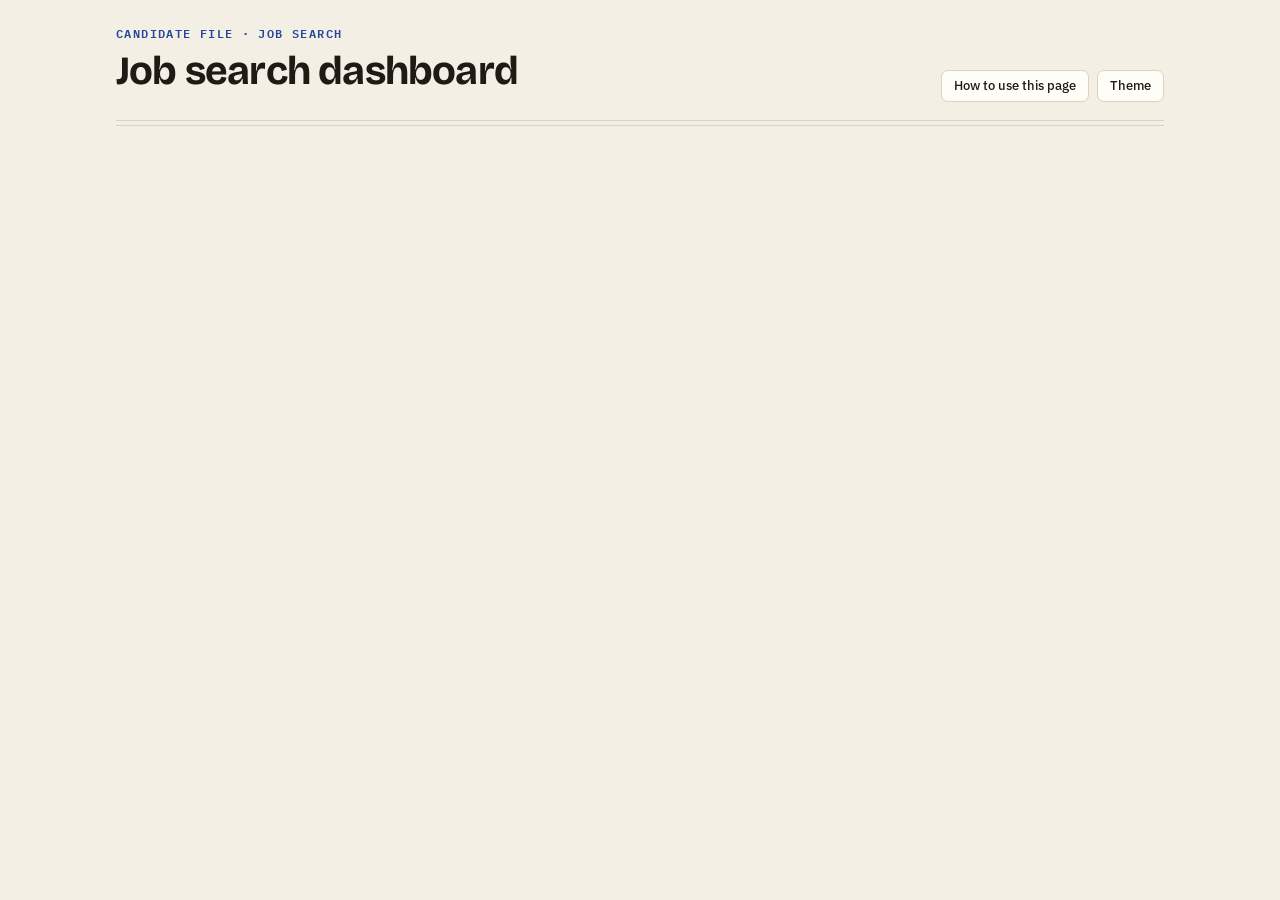
<file: skills/gatepass/assets/actions-template.html>
<!doctype html>
<html lang="en">
<head>
<meta charset="utf-8">
<meta name="viewport" content="width=device-width, initial-scale=1, viewport-fit=cover">
<title>Job Search Dashboard</title>
<link rel="preconnect" href="https://fonts.googleapis.com">
<link rel="preconnect" href="https://fonts.gstatic.com" crossorigin>
<link rel="stylesheet" href="https://fonts.googleapis.com/css2?family=Bricolage+Grotesque:opsz,wght@12..96,600;12..96,700&family=IBM+Plex+Mono:wght@500;600&family=IBM+Plex+Sans:ital,wght@0,400;0,500;0,600;1,400&display=swap">
<style>
/* Layout: a candidate file. Masthead labels the file; the hiring funnel runs as one pipeline of gates;
   everything below is quiet, bordered by role, with state carried by stripes, pills and meters.
   Colour: a case file on warm paper, written in fountain-pen ink blue. Red, amber and green mean
   gate status and priority only; the ink blue marks what can be clicked or is selected. */
:root {
  --paper: #f4efe4;      /* page ground: manila paper */
  --sheet: #fffdf8;      /* raised surfaces: a fresh sheet */
  --tint: #ebe4d4;       /* inset wells, table heads */
  --ink: #1f1a14;        /* text: sepia-black */
  --ink-2: #5e5446;      /* secondary text */
  --rule: #dcd2bf;       /* hairlines and borders */
  --accent: #24479e;     /* fountain-pen ink blue: interactive and selected */
  --accent-wash: #e3e8f5;
  --on-accent: #ffffff;
  --red: #b0281a; --red-wash: #f8e4dc;
  --amber: #8a5a00; --amber-wash: #f5e8c8;
  --green: #2f6b3a; --green-wash: #e2eedb;
  --grey: #5d564b; --grey-wash: #ebe5d8;
  --f-display: "Bricolage Grotesque", "Avenir Next", "Segoe UI", system-ui, sans-serif;
  --f-body: "IBM Plex Sans", "Segoe UI", system-ui, -apple-system, sans-serif;
  --f-mono: "IBM Plex Mono", ui-monospace, SFMono-Regular, Menlo, Consolas, monospace;
  --r: 10px; --r-sm: 7px;
  --lift: 0 1px 0 rgba(31, 26, 20, .04), 0 2px 8px -4px rgba(31, 26, 20, .14);
}
@media (prefers-color-scheme: dark) {
  :root:not([data-theme="light"]) {
    --paper: #15130f; --sheet: #1e1b16; --tint: #29251e; --ink: #ede6d8; --ink-2: #a99f8d; --rule: #3a342a;
    --accent: #8fa9f0; --accent-wash: #1f2740; --on-accent: #0e1530;
    --red: #f08a76; --red-wash: #3a1d16; --amber: #e9b55c; --amber-wash: #33270f; --green: #8ccf8f; --green-wash: #18291a;
    --grey: #a99f8d; --grey-wash: #2a261f; --lift: none; color-scheme: dark;
  }
}
:root[data-theme="dark"] {
  --paper: #15130f; --sheet: #1e1b16; --tint: #29251e; --ink: #ede6d8; --ink-2: #a99f8d; --rule: #3a342a;
  --accent: #8fa9f0; --accent-wash: #1f2740; --on-accent: #0e1530;
  --red: #f08a76; --red-wash: #3a1d16; --amber: #e9b55c; --amber-wash: #33270f; --green: #8ccf8f; --green-wash: #18291a;
  --grey: #a99f8d; --grey-wash: #2a261f; --lift: none; color-scheme: dark;
}
* { box-sizing: border-box; }
html { -webkit-text-size-adjust: 100%; }
body { margin: 0; background: var(--paper); color: var(--ink); font: 15px/1.55 var(--f-body); font-feature-settings: "tnum" 0; }
body::before { content: ""; position: fixed; inset: 0 0 auto; height: env(safe-area-inset-top, 0px); z-index: 10; background: var(--paper); }
.wrap { max-width: 1080px; margin: 0 auto; padding-block: 0 128px; padding-left: max(16px, env(safe-area-inset-left, 0px)); padding-right: max(16px, env(safe-area-inset-right, 0px)); }
h1, h2, h3 { text-wrap: balance; }
a { color: var(--accent); text-underline-offset: 2px; }
.muted { color: var(--ink-2); font-size: 14px; }
.mono { font-family: var(--f-mono); }

/* Masthead */
.masthead { padding-block: 28px 18px; display: grid; grid-template-columns: minmax(0, 1fr) auto; gap: 16px 24px; align-items: end; border-bottom: 1px solid var(--rule); }
.eyebrow { font: 600 11.5px/1 var(--f-mono); letter-spacing: .12em; text-transform: uppercase; color: var(--accent); margin-bottom: 10px; }
h1 { font: 700 clamp(28px, 4.4vw, 40px)/1.05 var(--f-display); letter-spacing: -.02em; margin: 0; }
.target { margin-top: 10px; display: flex; flex-wrap: wrap; gap: 6px 14px; font-size: 14px; color: var(--ink-2); }
.target b { color: var(--ink); font-weight: 600; }
.stamp { font: 500 12px/1.4 var(--f-mono); color: var(--ink-2); text-align: right; }
.mast-tools { display: flex; gap: 8px; justify-content: flex-end; margin-top: 10px; flex-wrap: wrap; }
@media (max-width: 640px) { .masthead { grid-template-columns: minmax(0, 1fr); padding-block: 20px 14px; gap: 10px; } .target { gap: 2px 12px; font-size: 13.5px; }
  .stamp, .mast-tools { text-align: left; justify-content: flex-start; } .stamp { display: none; } .mast-tools { margin-top: 4px; }
  nav.tabs { mask-image: linear-gradient(to right, #000 85%, transparent); } }

/* Controls */
button, .btn { font: 500 13px/1.2 var(--f-body); border: 1px solid var(--rule); background: var(--sheet); color: var(--ink);
  padding: 7px 12px; border-radius: var(--r-sm); cursor: pointer; text-decoration: none; display: inline-flex; align-items: center; gap: 6px; transition: border-color .15s, background .15s; }
button:hover, .btn:hover { border-color: var(--accent); }
:focus-visible { outline: 2px solid var(--accent); outline-offset: 2px; }
.btn.primary, button.primary { background: var(--accent); border-color: var(--accent); color: var(--on-accent); }
.btn.primary:hover, button.primary:hover { filter: brightness(1.08); }
.btn.small, button.small { padding: 4px 9px; font-size: 12px; }
button:disabled, button:disabled:hover { opacity: .45; cursor: not-allowed; filter: none; border-color: var(--rule); }
button.primary:disabled { background: var(--tint); border-color: var(--tint); color: var(--ink-2); opacity: 1; }
button.ghost { background: transparent; }
.row { display: flex; gap: 8px; flex-wrap: wrap; align-items: center; }

/* Tabs */
nav.tabs { position: sticky; top: env(safe-area-inset-top, 0px); z-index: 6; background: var(--paper); display: flex; gap: 2px; overflow-x: auto; scrollbar-width: none; border-bottom: 1px solid var(--rule); margin-top: 4px; }
nav.tabs::-webkit-scrollbar { display: none; }
nav.tabs button { border: 0; border-bottom: 2px solid transparent; border-radius: 0; background: none; padding: 13px 12px 11px; font: 500 14px/1 var(--f-body); color: var(--ink-2); white-space: nowrap; }
nav.tabs button:hover { color: var(--ink); }
nav.tabs button[aria-selected="true"] { color: var(--ink); border-bottom-color: var(--accent); font-weight: 600; }
nav.tabs .count-badge { font: 600 11px/1 var(--f-mono); background: var(--tint); color: var(--ink-2); padding: 3px 6px; border-radius: 99px; margin-left: 4px; }
.panel[hidden] { display: none; }

/* Section heads */
h2.sec { font: 700 19px/1.2 var(--f-display); letter-spacing: -.01em; margin: 34px 0 6px; }
.lede { color: var(--ink-2); font-size: 14px; margin: 0 0 14px; max-width: 68ch; }

/* Notes */
.note { background: var(--sheet); border: 1px solid var(--rule); border-radius: var(--r); padding: 12px 18px; margin-top: 16px; }
.note.ok { border-color: color-mix(in srgb, var(--green) 40%, var(--rule)); background: var(--green-wash); font-size: 14px; }
.note.warn { border-color: color-mix(in srgb, var(--amber) 45%, var(--rule)); background: var(--amber-wash); font-size: 14px; }
.note h3 { font: 700 15px/1.3 var(--f-display); margin: 14px 0 4px; }
.note ol, .note ul { padding-left: 20px; margin: 6px 0 10px; max-width: 72ch; }
.note p { max-width: 72ch; }
code, .cmd { font: 500 12.5px var(--f-mono); background: var(--tint); padding: 1px 5px; border-radius: 5px; word-break: break-word; }

/* Pipeline of gates: the page's one bold element */
.pipeline { list-style: none; margin: 6px 0 0; padding: 0; display: grid; grid-auto-flow: column; grid-auto-columns: minmax(0, 1fr); gap: 0; position: relative; }
.pipeline::before { content: ""; position: absolute; left: 6%; right: 6%; top: 21px; height: 2px; background: var(--rule); }
.pipeline > li { display: flex; min-width: 0; }
.stage { position: relative; width: 100%; display: grid; justify-items: center; align-content: start; text-align: center; gap: 6px; padding: 0 4px 6px; background: none; border: 0; border-radius: var(--r); cursor: pointer; font: inherit; color: inherit; }
.stage:hover .node { transform: translateY(-1px); box-shadow: 0 0 0 4px var(--accent-wash); }
.node { width: 44px; height: 44px; border-radius: 50%; display: grid; place-items: center; font: 600 13px/1 var(--f-mono); background: var(--sheet); border: 2px solid var(--grey); color: var(--ink); position: relative; z-index: 1; transition: transform .15s, box-shadow .15s; }
.stage.red .node { border-color: var(--red); background: var(--red-wash); color: var(--red); }
.stage.amber .node { border-color: var(--amber); background: var(--amber-wash); color: var(--amber); }
.stage.green .node { border-color: var(--green); background: var(--green-wash); color: var(--green); }
.stage .sname { font: 600 13.5px/1.25 var(--f-body); }
.stage .sstate { font: 600 11px/1 var(--f-mono); letter-spacing: .06em; text-transform: uppercase; }
.stage.red .sstate { color: var(--red); } .stage.amber .sstate { color: var(--amber); } .stage.green .sstate { color: var(--green); }
.stage .sopen { font-size: 12px; color: var(--ink-2); }
.pipe-scroll { overflow-x: auto; scrollbar-width: none; padding-top: 2px; }
.pipe-scroll::-webkit-scrollbar { display: none; }
@media (max-width: 860px) {
  .pipeline { grid-auto-columns: 96px; width: max-content; scroll-snap-type: x proximity; }
  .pipeline::before { left: 48px; right: 48px; }
  .pipe-scroll { margin-inline: -16px; padding-inline: 16px; mask-image: linear-gradient(to right, #000 88%, transparent); }
}
.legend { display: flex; flex-wrap: wrap; gap: 6px 16px; font-size: 12.5px; color: var(--ink-2); margin-top: 14px; }
.legend i { display: inline-block; width: 9px; height: 9px; border-radius: 50%; margin-right: 6px; vertical-align: 0; }

/* Overview: funnel across the top, Do next and numbers side by side; on phones Do next comes first */
.ov { display: grid; grid-template-columns: minmax(0, 1.35fr) minmax(0, 1fr); column-gap: 28px; align-items: start;
  grid-template-areas: "pipe pipe" "next nums" "hist hist"; }
.ov > * { min-width: 0; }
.ov-pipe { grid-area: pipe; } .ov-next { grid-area: next; } .ov-nums { grid-area: nums; } .ov-hist { grid-area: hist; }
@media (max-width: 860px) { .ov { grid-template-columns: minmax(0, 1fr); grid-template-areas: "next" "pipe" "nums" "hist"; } .ov-next h2.sec { margin-top: 22px; } }
.do-next { list-style: none; counter-reset: step; margin: 0; padding: 0; background: var(--sheet); border: 1px solid var(--rule); border-radius: var(--r); overflow: hidden; box-shadow: var(--lift); }
.do-next li { counter-increment: step; display: grid; grid-template-columns: 26px minmax(0, 1fr); gap: 10px; align-items: start; padding: 13px 16px; cursor: pointer; text-align: left; transition: background .15s; }
.do-next li + li { border-top: 1px solid var(--rule); }
.do-next li.prio-P0 { box-shadow: inset 4px 0 0 var(--red); } .do-next li.prio-P1 { box-shadow: inset 4px 0 0 var(--amber); }
.do-next .m .cid { font: 600 12px/1.6 var(--f-mono); color: var(--ink-2); margin-right: 2px; }
.tag { display: inline-flex; padding: 1px 7px; border-radius: 5px; font: 600 11.5px/1.5 var(--f-mono); background: var(--tint); color: var(--ink-2); white-space: nowrap; }
.do-next li:hover { background: color-mix(in srgb, var(--accent-wash) 55%, transparent); }
.do-next li::before { content: counter(step); font: 700 18px/1 var(--f-display); color: var(--accent); padding-top: 2px; }
.do-next .t { font-weight: 600; line-height: 1.35; }
.do-next .m { display: flex; flex-wrap: wrap; gap: 5px; margin-top: 6px; }
.stats { display: grid; grid-template-columns: repeat(2, minmax(0, 1fr)); gap: 1px; background: var(--rule); border: 1px solid var(--rule); border-radius: var(--r); overflow: hidden; }
.stat { background: var(--sheet); padding: 12px 14px; text-align: left; border: 0; border-radius: 0; display: block; width: 100%; font: inherit; color: inherit; cursor: pointer; }
.stat:hover { background: var(--accent-wash); }
.stat .k { font-size: 12px; color: var(--ink-2); }
.stat .v { font: 600 22px/1.15 var(--f-display); letter-spacing: -.02em; font-variant-numeric: tabular-nums; margin-top: 2px; }
.stat .d { font-size: 12px; color: var(--ink-2); }

/* Pills */
.pill { display: inline-flex; align-items: center; padding: 2px 8px; border-radius: 99px; font: 600 11.5px/1.4 var(--f-body); background: var(--grey-wash); color: var(--grey); white-space: nowrap; }
.pill.red, .pill.Critical, .pill.P0, .pill.Reject { background: var(--red-wash); color: var(--red); }
.pill.amber, .pill.High, .pill.P1, .pill.Borderline, .pill.Mixed { background: var(--amber-wash); color: var(--amber); }
.pill.green, .pill.Advance { background: var(--green-wash); color: var(--green); }
.pill.Medium { background: var(--accent-wash); color: var(--accent); }
.pill.id { font-family: var(--f-mono); font-weight: 600; background: var(--tint); color: var(--ink); }

/* Actions */
.toolbar { position: sticky; top: calc(env(safe-area-inset-top, 0px) + 43px); z-index: 5; background: var(--paper); padding: 12px 0; border-bottom: 1px solid var(--rule); display: grid; gap: 10px; }
.toolbar .tbar { display: flex; gap: 8px; align-items: center; flex-wrap: wrap; }
.toolbar .tbar input[type="search"] { flex: 1 1 200px; height: 36px; }
.toolbar .tbar > .seg { height: 36px; align-items: stretch; } .toolbar .tbar > button { height: 36px; }
.filter-panel > .row { display: grid; grid-template-columns: 54px minmax(0, 1fr); align-items: baseline; gap: 8px; }
.filter-panel > .row > .row { gap: 6px; }
#filterBtn[aria-expanded="true"], #filterBtn.on { border-color: var(--accent); color: var(--accent); }
.filter-panel { display: grid; gap: 8px; padding-top: 2px; }
.filter-panel[hidden] { display: none; }
.active-filters:empty { display: none; }
.active-filters button { border-radius: 99px; padding: 4px 6px 4px 11px; font-size: 12.5px; background: var(--accent-wash); border-color: transparent; color: var(--accent); font-weight: 600; }
.active-filters button span { font-size: 15px; line-height: 1; padding: 0 3px; opacity: .8; }
.chip { border-radius: 99px; padding: 5px 11px; font-size: 12.5px; }
.chip[aria-pressed="true"] { background: var(--accent-wash); border-color: var(--accent); color: var(--accent); font-weight: 600; }
.filter-label { font: 600 11px/1 var(--f-mono); letter-spacing: .08em; text-transform: uppercase; color: var(--ink-2); min-width: 54px; }
input[type="search"], input[type="number"], input[type="date"], input[type="text"], input[type="url"], select { font: 400 14px/1.3 var(--f-body); padding: 8px 10px; border-radius: var(--r-sm); border: 1px solid var(--rule); background: var(--sheet); color: var(--ink); min-width: 0; width: 100%; }
input[type="search"] { flex: 1 1 240px; width: auto; }
::placeholder { color: var(--ink-2); opacity: 1; }
@media (max-width: 640px) { input[type="search"], input[type="number"], input[type="date"], input[type="text"], input[type="url"], select, .panel textarea.jd { font-size: 16px; } }
textarea.jd { font: 400 14px/1.45 var(--f-body); padding: 10px 12px; border-radius: var(--r-sm); border: 1px solid var(--rule); background: var(--sheet); color: var(--ink); width: 100%; min-height: 220px; resize: vertical; box-sizing: border-box; }
.form.wide { grid-template-columns: repeat(auto-fill, minmax(220px, 1fr)); }
.kw-grid { display: grid; grid-template-columns: repeat(auto-fit, minmax(220px, 1fr)); gap: 12px; margin-top: 12px; }
.kw-grid .row { flex-wrap: wrap; gap: 6px; }
.card { background: var(--sheet); border: 1px solid var(--rule); border-radius: var(--r); padding: 16px 18px; margin: 10px 0; box-shadow: var(--lift); position: relative; }
.card.prio-P0 { border-left: 3px solid var(--red); }
.card.prio-P1 { border-left: 3px solid var(--amber); }
.card.done { opacity: .66; box-shadow: none; border-left-color: var(--rule); }
/* Action cards: one line each until opened */
.act-list { background: var(--sheet); border: 1px solid var(--rule); border-radius: var(--r); box-shadow: var(--lift); overflow: hidden; }
.card.act { padding: 0; margin: 0; border: 0; border-radius: 0; box-shadow: none; transition: opacity .2s, transform .2s; }
.card.act + .card.act { border-top: 1px solid var(--rule); }
.card.act.prio-P0 { border-left: 0; box-shadow: inset 4px 0 0 var(--red); }
.card.act.prio-P1 { border-left: 0; box-shadow: inset 4px 0 0 var(--amber); }
.act .seg { background: transparent; box-shadow: inset 0 0 0 1px var(--rule); }
.act .seg button[aria-pressed="true"] { background: transparent; box-shadow: none; }
.act:hover .seg, .act:focus-within .seg, .act.open .seg { background: var(--tint); box-shadow: none; }
.act:hover .seg button[aria-pressed="true"], .act.open .seg button[aria-pressed="true"] { background: var(--sheet); }
.group-key { font: 500 11px/1 var(--f-mono); letter-spacing: .04em; text-transform: none; color: var(--ink-2); margin-left: 10px; }
.card.act.done { box-shadow: none; }
.card.act.flash { outline-offset: -2px; }
.card.act { scroll-margin-top: 140px; }
.card.act.leaving { opacity: 0; transform: translateX(12px); }
.act-head { display: grid; grid-template-columns: minmax(0, 1fr) auto; gap: 8px 14px; align-items: center; padding: 11px 14px 11px 18px; }
.act-toggle { align-items: center; }
.act h3 { margin: 0; font: 600 15px/1.35 var(--f-body); }
.act-toggle { all: unset; box-sizing: border-box; display: grid; grid-template-columns: 44px minmax(0, 1fr) 16px; gap: 4px 10px; align-items: baseline; width: 100%; cursor: pointer; border-radius: var(--r-sm); }
.act-toggle:focus-visible { outline: 2px solid var(--accent); outline-offset: 4px; }
.act-toggle .cid { font: 600 12.5px/1.6 var(--f-mono); color: var(--ink-2); }
.act-toggle .ctitle { min-width: 0; }
.act-toggle .chev { width: 8px; height: 8px; border-right: 2px solid var(--ink-2); border-bottom: 2px solid var(--ink-2); transform: rotate(45deg) translateY(-3px); transition: transform .15s; justify-self: center; }
.act-toggle[aria-expanded="true"] .chev { transform: rotate(225deg) translate(-2px, -1px); }
@media (hover: hover) { .act-toggle:hover .ctitle { color: var(--accent); } }
.act .meta { grid-column: 2; color: var(--ink-2); display: flex; gap: 5px; flex-wrap: wrap; }
@media (min-width: 761px) { .act-toggle { grid-template-columns: 44px auto auto 1fr; } .act .meta { grid-column: 3; grid-row: 1; } .act-toggle .chev { grid-column: 4; justify-self: end; margin-right: 4px; } }
.act .meta:empty { display: none; }
.act-body { padding: 0 18px 16px 70px; }
.act-body[hidden] { display: none; }
.act-body > .why:first-child { margin-top: 0; }
.sr { position: absolute; width: 1px; height: 1px; overflow: hidden; clip: rect(0 0 0 0); white-space: nowrap; }
@media (max-width: 560px) { .act-head { grid-template-columns: minmax(0, 1fr); padding: 12px 12px 12px 14px; } .act-head .seg { justify-self: end; } .act-toggle { grid-template-columns: 38px minmax(0, 1fr) 14px; } .act-body { padding: 0 14px 14px; } }
.card.flash { outline: 2px solid var(--accent); outline-offset: 3px; }
.card-head { display: flex; gap: 12px; align-items: flex-start; justify-content: space-between; flex-wrap: wrap; }
.card-head > div:first-child { flex: 1 1 320px; min-width: 0; }
.card h3 { font: 600 16px/1.35 var(--f-body); margin: 6px 0 0; }
.meta { display: flex; gap: 5px; flex-wrap: wrap; align-items: center; font-size: 12px; }
.unsaved { color: var(--amber); font: 600 12px var(--f-body); }
.why { color: var(--ink-2); margin: 8px 0 0; max-width: 78ch; }
.seg { display: inline-flex; gap: 2px; padding: 2px; border-radius: var(--r-sm); flex: 0 0 auto; background: var(--tint); }
.seg button { border: 0; border-radius: 5px; padding: 5px 10px; font-size: 12.5px; background: transparent; color: var(--ink-2); }
.seg button:hover { color: var(--ink); background: var(--sheet); }
.seg button[aria-pressed="true"] { background: var(--sheet); color: var(--ink); font-weight: 600; box-shadow: 0 1px 2px rgba(31, 26, 20, .14); }
.seg button[aria-pressed="true"][data-s="open"] { background: var(--accent-wash); color: var(--accent); font-weight: 600; }
.seg button[aria-pressed="true"][data-s="resolved"] { background: var(--green-wash); color: var(--green); font-weight: 600; }
.seg button[aria-pressed="true"][data-s="ignored"] { background: var(--grey-wash); color: var(--grey); font-weight: 600; }
.links { display: flex; gap: 8px; flex-wrap: wrap; margin-top: 12px; }
.copy { margin-top: 12px; border-radius: var(--r-sm); overflow: hidden; background: var(--paper); }
.copy-head { display: flex; justify-content: space-between; align-items: center; gap: 8px; padding: 6px 8px 6px 12px; background: var(--tint); font: 600 12.5px var(--f-body); flex-wrap: wrap; }
.count { font: 500 11.5px var(--f-mono); color: var(--ink-2); }
.count.over { color: var(--red); font-weight: 600; }
.copy pre { margin: 0; padding: 12px 14px; white-space: pre-wrap; word-wrap: break-word; font: 13.5px/1.6 var(--f-body); max-height: 320px; overflow: auto; }
details { margin-top: 10px; }
summary { cursor: pointer; font: 600 13.5px var(--f-body); color: var(--accent); list-style-position: outside; }
details ol, details ul { margin: 8px 0 0; padding-left: 22px; max-width: 78ch; }
details li { margin: 5px 0; }
.group-title { font: 600 11.5px/1 var(--f-mono); letter-spacing: .1em; text-transform: uppercase; color: var(--ink-2); margin: 28px 0 8px; }
.empty { text-align: center; color: var(--ink-2); padding: 36px 0; }

/* Tables */
.tbl-wrap { overflow-x: auto; border: 1px solid var(--rule); border-radius: var(--r); background: var(--sheet); }
table { border-collapse: collapse; width: 100%; font-size: 13.5px; }
th, td { text-align: left; padding: 9px 12px; border-bottom: 1px solid var(--rule); vertical-align: top; }
th { font: 600 11px/1.2 var(--f-mono); letter-spacing: .06em; text-transform: uppercase; color: var(--ink-2); background: var(--tint); }
tr:last-child td { border-bottom: 0; }
tbody tr:hover td { background: color-mix(in srgb, var(--accent-wash) 45%, transparent); }
td.num { font-variant-numeric: tabular-nums; font-family: var(--f-mono); font-size: 12.5px; white-space: nowrap; }
.miss { color: var(--red); font-weight: 600; }

/* Meters, drawn to scale (0-100%, pass-mark tick) */
.meters { display: grid; grid-template-columns: repeat(3, minmax(0, 1fr)); gap: 12px; margin-top: 14px; }
@media (max-width: 760px) { .meters { grid-template-columns: minmax(0, 1fr); } }
.meters.panel-set { background: var(--sheet); border: 1px solid var(--rule); border-radius: var(--r); box-shadow: var(--lift); padding: 18px 20px; gap: 32px; }
.meter-card { padding: 0; }
@media (max-width: 760px) { .meters.panel-set { gap: 22px; } }
.kw-copy { display: flex; flex-wrap: wrap; gap: 6px; margin: 12px 0 14px; }
.kw-copy button { border: 0; background: var(--tint); border-radius: var(--r-sm); padding: 6px 10px; font-size: 13px; }
.kw-copy button:hover { background: var(--accent-wash); color: var(--accent); }

.meter-card .k { font-size: 12.5px; color: var(--ink-2); }
.meter-card .v { font: 700 30px/1.1 var(--f-display); letter-spacing: -.02em; font-variant-numeric: tabular-nums; margin: 2px 0 10px; }
.meter { position: relative; height: 10px; background: var(--tint); border-radius: 99px; }
.meter > span { position: absolute; inset: 0 auto 0 0; border-radius: 99px; background: var(--accent); }
.meter.below > span { background: var(--amber); }
.meter .tick { position: absolute; top: -4px; bottom: -4px; width: 2px; background: var(--ink); border-radius: 1px; }
.meter-scale { position: relative; height: 14px; font: 500 11px/14px var(--f-mono); color: var(--ink-2); margin-top: 6px; }
.meter-scale span { position: absolute; top: 0; white-space: nowrap; }
.meter-scale .lo { left: 0; } .meter-scale .hi { right: 0; } .meter-scale .mark { transform: translateX(-50%); color: var(--ink); }
.meter-card .d { font-size: 12.5px; color: var(--ink-2); margin-top: 6px; }

/* Lenses */
.score { display: grid; grid-template-columns: minmax(110px, 190px) minmax(0, 1fr) 36px; align-items: center; gap: 10px; font-size: 13px; margin: 5px 0; }
.score .lbl { color: var(--ink-2); }
.bar { height: 8px; background: var(--tint); border-radius: 99px; overflow: hidden; }
.bar span { display: block; height: 100%; background: var(--accent); border-radius: 99px; }
.bar.lo span { background: var(--red); } .bar.mid span { background: var(--amber); } .bar.hi span { background: var(--green); }
.score b { font: 600 12px var(--f-mono); text-align: right; }
.lens-grid { display: grid; grid-template-columns: repeat(2, minmax(0, 1fr)); gap: 12px; }
.lens-grid .card { margin: 0; }
@media (max-width: 860px) { .lens-grid { grid-template-columns: minmax(0, 1fr); } }
.finding { border-left: 3px solid var(--rule); padding: 10px 0 10px 12px; margin: 10px 0; }
.finding.sev-Critical { border-left-color: var(--red); } .finding.sev-High { border-left-color: var(--amber); }
.finding.sev-Medium { border-left-color: var(--accent); } .finding.sev-Low { border-left-color: var(--grey); }
.finding .ev { color: var(--ink-2); margin: 6px 0; font-style: italic; }
.settled-list { margin-top: 14px; } .settled-list .tbl-wrap { margin-top: 10px; } tr.settled td { color: var(--ink-2); }
.finding .ev::before { content: "\201C"; } .finding .ev::after { content: "\201D"; }

/* Documents */
.doc-grid { display: grid; grid-template-columns: repeat(2, minmax(0, 1fr)); gap: 12px; }
.doc-grid.compact { grid-template-columns: repeat(4, minmax(0, 1fr)); }
.doc-grid .card { margin: 0; display: flex; flex-direction: column; }
.doc-grid .links { margin-top: auto; padding-top: 12px; }
.doc-head { display: flex; justify-content: space-between; align-items: baseline; gap: 8px; flex-wrap: wrap; }
.doc-head h3 { margin: 0; }
.doc-warn { margin: 8px 0 0; font-size: 13px; color: var(--amber); }
@media (max-width: 860px) { .doc-grid, .doc-grid.compact { grid-template-columns: minmax(0, 1fr); } }
.doc-list { background: var(--sheet); border: 1px solid var(--rule); border-radius: var(--r); box-shadow: var(--lift); }
.doc-row { display: grid; grid-template-columns: minmax(0, 1fr) auto; gap: 10px 24px; align-items: center; padding: 16px 18px; }
.doc-row + .doc-row { border-top: 1px solid var(--rule); }
.doc-row h3 { font: 600 15.5px/1.3 var(--f-body); margin: 0; }
.doc-row .when { font: 500 11.5px/1 var(--f-mono); color: var(--ink-2); margin-left: 10px; white-space: nowrap; }
.doc-row .desc { color: var(--ink-2); font-size: 14px; margin: 4px 0 0; max-width: 64ch; }
.doc-row .doc-warn { margin-top: 6px; }
.doc-acts { display: flex; gap: 4px; align-items: center; justify-content: flex-end; flex-wrap: wrap; }
.doc-acts .primary { margin-right: 6px; }
button.quiet { background: transparent; border-color: transparent; color: var(--accent); padding: 7px 9px; }
button.quiet:hover { background: var(--accent-wash); border-color: transparent; }
.doc-list.compact .doc-row { padding: 11px 18px; }
@media (max-width: 640px) { .doc-row { grid-template-columns: minmax(0, 1fr); padding: 14px; } .doc-row .when { display: block; margin: 3px 0 0; } .doc-acts { justify-content: flex-start; margin-left: -9px; } .doc-acts .primary { margin-left: 9px; } }

/* Funnel */
.diag { border-left: 4px solid var(--grey); }
.diag.red { border-left-color: var(--red); } .diag.amber { border-left-color: var(--amber); } .diag.green { border-left-color: var(--green); }
.rate { display: grid; grid-template-columns: minmax(0, 1fr) 46px; gap: 8px; align-items: center; min-width: 120px; }
.form { display: grid; grid-template-columns: repeat(auto-fill, minmax(150px, 1fr)); gap: 12px; }
.form label { display: grid; gap: 5px; font-size: 12.5px; color: var(--ink-2); align-content: end; }
.form label small { font-size: 11.5px; color: var(--ink-2); opacity: .85; }
.card input:not([type="checkbox"]), .card select, .card textarea { background: var(--paper); }
.card input:focus, .card select:focus, .card textarea:focus { background: var(--sheet); border-color: var(--accent); outline: none; box-shadow: 0 0 0 3px var(--accent-wash); }
.form-actions { display: flex; gap: 8px; flex-wrap: wrap; align-items: center; margin-top: 16px; }
.form-hint { font-size: 13px; color: var(--ink-2); margin: 10px 0 0; max-width: 72ch; }

/* Pending bar and toast */
.pending { position: fixed; left: 0; right: 0; bottom: 0; z-index: 10; background: var(--sheet); border-top: 2px solid var(--amber); box-shadow: 0 -6px 18px -8px rgba(0,0,0,.18); padding-bottom: env(safe-area-inset-bottom, 0px); }
.pending .wrap { padding-block: 12px; display: flex; gap: 10px; align-items: center; flex-wrap: wrap; }
.pending .msg { flex: 1 1 260px; font-size: 14px; }
.toast { position: fixed; left: 50%; bottom: calc(84px + env(safe-area-inset-bottom, 0px)); transform: translateX(-50%); background: var(--ink); color: var(--paper); padding: 8px 14px; border-radius: var(--r-sm); font-size: 13px; opacity: 0; transition: opacity .2s; pointer-events: none; z-index: 20; }
.toast.show { opacity: 1; }
.toast.has-action { pointer-events: auto; display: flex; align-items: center; gap: 12px; padding: 6px 6px 6px 14px; }
.toast button { background: transparent; border-color: color-mix(in srgb, var(--paper) 40%, transparent); color: var(--paper); padding: 4px 10px; font-weight: 600; }
@media (prefers-reduced-motion: reduce) { *, *::before, *::after { transition: none !important; } }
@media (max-width: 560px) { .card { padding: 14px; } .card.act { padding: 0; } .seg button { padding: 6px 8px; } .toolbar { top: calc(env(safe-area-inset-top, 0px) + 41px); } }
</style>
</head>
<body>
<div class="wrap">
  <header class="masthead">
    <div style="min-width:0">
      <div class="eyebrow">Candidate file &middot; job search</div>
      <h1 id="title">Job search dashboard</h1>
      <div class="target" id="target"></div>
    </div>
    <div>
      <div class="stamp" id="sub"></div>
      <div class="mast-tools">
        <button id="helpBtn" aria-expanded="false" aria-controls="help">How to use this page</button>
        <button id="themeBtn" title="Switch between light and dark">Theme</button>
      </div>
    </div>
  </header>

  <p class="note warn" id="noStore" hidden role="note">
    <b>Status changes won't be remembered in this view.</b> It is a preview without browser storage. Open the file directly in Chrome or Safari to keep progress between visits, or use <b>Copy update command</b> before closing.
  </p>

  <p class="note ok" id="dbNote" hidden role="note"><b>Connected to the local database.</b> Changes you make here are saved to tracker.sqlite and applied to the source files straight away.</p>
  <p class="note warn" id="pendingNote" hidden role="note"></p>
  <p class="note warn" id="recaptureNote" hidden role="note"></p>

  <section class="note" id="help" hidden>
    <h3>What this page is</h3>
    <p>The whole job search on one page, organised as a hiring funnel. Each gate, from G1 (found in search) to G8 (background check), is a point where an application can be lost, and each has its own evaluator. Every finding links to the action that fixes it.</p>
    <h3>How to work through it</h3>
    <ol>
      <li><b>Overview:</b> start with <b>Do next</b>. It follows the framework's order: background-check risk first (it can cost an offer), then the earliest Red gate.</li>
      <li><b>Actions:</b> each action is one line; select it to open. A red edge marks P0, amber P1. Each card has why, a link to the exact page, text to copy (with LinkedIn's length limits) and step-by-step instructions. Mark it Resolved or Ignored when done.</li>
      <li><b>Lenses:</b> what each independent reviewer (recruiter, hiring manager, technical interviewer, HR, domain lead) concluded, and the findings two or more of them agreed on.</li>
      <li><b>ATS:</b> keyword coverage on the resume and on LinkedIn. Skills the resume proves but LinkedIn lacks can be copied and added in one go.</li>
      <li><b>Funnel:</b> once applications start, log each week's numbers. The page shows conversion at each step and names the gate that's leaking.</li>
    </ol>
    <h3>Saving changes</h3>
    <p><b>Best: run the local server.</b> From the workspace folder run <code id="serveCmd">actions.py serve</code> and open the address it prints. Every click and funnel week is then saved to <code>tracker.sqlite</code> and applied to the source files immediately, with a log under Overview, Recent changes. The server listens on this computer only.</p>
    <p><b>Opened as a file instead?</b> Clicks are remembered in this browser only. When the bar appears at the bottom, <b>Copy update command</b> gives a terminal command that records and applies the change, or use <b>Copy message for Claude</b>. Changes kept in the browser can be sent later with <b>Save to database</b> once the server is running.</p>
  </section>

  <nav class="tabs" role="tablist" aria-label="Sections" id="tabs"></nav>

  <section class="panel" id="p-overview" role="tabpanel"></section>
  <section class="panel" id="p-actions" role="tabpanel" hidden>
    <div class="toolbar" role="region" aria-label="Filters">
      <div class="tbar">
        <div class="seg" id="statusChips" role="group" aria-label="Status"></div>
        <input type="search" id="q" placeholder="Search actions, or an ID like R1" aria-label="Search actions">
        <button id="filterBtn" aria-expanded="false" aria-controls="filterPanel">Filter</button>
      </div>
      <div class="row active-filters" id="activeFilters"></div>
      <div class="filter-panel" id="filterPanel" hidden>
        <div class="row"><span class="filter-label">Area</span><span class="row" id="areaChips"></span></div>
        <div class="row"><span class="filter-label">Gate</span><span class="row" id="gateChips"></span></div>
      </div>
    </div>
    <main id="list"></main>
  </section>
  <section class="panel" id="p-documents" role="tabpanel" hidden></section>
  <section class="panel" id="p-tailor" role="tabpanel" hidden></section>
  <section class="panel" id="p-lenses" role="tabpanel" hidden></section>
  <section class="panel" id="p-ats" role="tabpanel" hidden></section>
  <section class="panel" id="p-funnel" role="tabpanel" hidden></section>
  <section class="panel" id="p-framework" role="tabpanel" hidden></section>
</div>

<div class="pending" id="pending" hidden>
  <div class="wrap">
    <div class="msg" id="pendingMsg"></div>
    <button class="primary" id="copyCmd">Copy update command</button>
    <button id="copyMsg">Copy message for Claude</button>
    <button id="discard" class="ghost">Discard</button>
  </div>
</div>
<div class="toast" id="toast" role="status" aria-live="polite"></div>

<script>
const DATA = /*__ACTIONS_DATA__*/null;
(function () {
  "use strict";
  const SCRIPTS = DATA.scripts || ".claude/skills/gatepass/scripts";  // set at render: project or plugin install
  const PY = (script) => `python3 -I "${SCRIPTS}/${script}"`;
  const STATUSES = ["open", "resolved", "ignored"];
  const LABEL = { open: "Open", resolved: "Resolved", ignored: "Ignored" };
  const PRI = { P0: 0, P1: 1, P2: 2 };
  const SEV = { Critical: 0, High: 1, Medium: 2, Low: 3 };
  const TABS = [["overview", "Overview"], ["actions", "Actions"], ["documents", "Documents"], ["tailor", "Tailor to a job"], ["lenses", "Lenses"], ["ats", "ATS"], ["funnel", "Funnel"], ["framework", "Framework"]];
  const KEY = "actions:" + DATA.slug;
  const FW = DATA.framework || { gates: [], funnel: { columns: [], stages: [] } };
  const GATE = Object.fromEntries(FW.gates.map((g) => [g.id, g]));
  const CARD = Object.fromEntries((DATA.review.scorecard || []).map((g) => [g.gate, g]));
  const $ = (id) => document.getElementById(id);
  const el = (tag, props, kids) => {
    const n = document.createElement(tag);
    if (props) for (const [k, v] of Object.entries(props)) {
      if (v === null || v === undefined || v === false) continue;
      if (k === "text") n.textContent = v; else if (k === "class") n.className = v;
      else if (k.startsWith("on")) n.addEventListener(k.slice(2), v); else n.setAttribute(k, v);
    }
    (kids || []).forEach((c) => c && n.appendChild(typeof c === "string" ? document.createTextNode(c) : c));
    return n;
  };
  const safeUrl = (u) => (/^https?:\/\//i.test(u || "") ? u : null);
  function richText(tag, text, cls) {
    const n = el(tag, cls ? { class: cls } : null);
    String(text || "").split(/(https?:\/\/[^\s)]+)/g).forEach((part, i) => {
      if (i % 2 && safeUrl(part)) n.appendChild(el("a", { href: part, target: "_blank", rel: "noopener", text: part }));
      else if (part) n.appendChild(document.createTextNode(part));
    });
    return n;
  }
  const pill = (text, cls) => el("span", { class: "pill " + (cls || ""), text });
  const statusClass = (s) => (["red", "amber", "green"].includes(s) ? s : "");
  // A verdict that names two outcomes for two gates ("Advance at G3, Borderline at G1") is Mixed, not an advance.
  const verdictWord = (v) => { const found = [...new Set(((v || "").split(".")[0].match(/\b(Advance|Borderline|Reject)\b/g) || []))];
    return found.length > 1 ? "Mixed" : found[0] || ""; };

  // ---------- storage (statuses only) ----------
  const storageOK = (() => { try { localStorage.setItem("actions:probe", "1"); localStorage.removeItem("actions:probe"); return true; } catch (e) { return false; } })();
  const API = DATA.api;  // set only when served by `actions.py serve`; null when opened as a file
  if (API) { $("dbNote").hidden = false; } else if (!storageOK) $("noStore").hidden = false;
  if (DATA.pending) { $("pendingNote").hidden = false; $("pendingNote").textContent =
    `${DATA.pending} saved edit${DATA.pending > 1 ? "s are" : " is"} waiting to be applied to the source files. Run: ${PY("actions.py")} sync ${DATA.slug}`; }
  if (DATA.recapture && DATA.recapture.ids && DATA.recapture.ids.length) { $("recaptureNote").hidden = false; $("recaptureNote").textContent =
    `${DATA.recapture.ids.length} LinkedIn action${DATA.recapture.ids.length > 1 ? "s" : ""} (${DATA.recapture.ids.join(", ")}) marked done since LinkedIn was last read on ${DATA.recapture.since}. Ask Claude to re-capture your LinkedIn: that verifies the changes and re-scores the profile.`; }
  async function post(body) {
    const res = await fetch(API.url, { method: "POST", headers: { "Content-Type": "application/json", "X-Tracker-Token": API.token }, body: JSON.stringify(body) });
    let out = {}; try { out = await res.json(); } catch (e) {}
    return { http: res.status, ...out };
  }
  const localStamp = () => new Date(Date.now() - new Date().getTimezoneOffset() * 60000).toISOString().slice(0, 19);  // same local clock as the server log
  const logLocal = (entry) => { DATA.history = [{ at: localStamp(), source: "page", ...entry }, ...(DATA.history || [])].slice(0, 25); };
  function load() { try { return JSON.parse(localStorage.getItem(KEY) || "{}"); } catch (e) { return {}; } }
  function save(o) { try { localStorage.setItem(KEY, JSON.stringify(o)); } catch (e) { /* in-memory only */ } }
  let overrides = load();
  for (const it of DATA.items) {  // source wins once it has caught up or moved on
    const o = overrides[it.id];
    if (o && (o.status === it.status || o.base !== it.status)) delete overrides[it.id];
  }
  for (const id of Object.keys(overrides)) if (!DATA.items.some((i) => i.id === id)) delete overrides[id];
  save(overrides);
  const statusOf = (it) => (overrides[it.id] ? overrides[it.id].status : it.status);
  const byId = Object.fromEntries(DATA.items.map((i) => [i.id, i]));

  function toast(msg, undo) {
    const t = $("toast"); t.replaceChildren(msg); t.classList.toggle("has-action", !!undo);
    if (undo) t.appendChild(el("button", { text: "Undo", onclick: () => { t.classList.remove("show"); undo(); } }));
    t.classList.add("show");
    clearTimeout(toast.t); toast.t = setTimeout(() => t.classList.remove("show"), undo ? 5000 : 1600);
  }
  async function copy(text, what) {
    try { await navigator.clipboard.writeText(text); }
    catch (e) {
      const ta = el("textarea"); ta.value = text; ta.style.position = "fixed"; ta.style.opacity = "0";
      document.body.appendChild(ta); ta.select(); document.execCommand("copy"); ta.remove();
    }
    toast((what || "Text") + " copied");
  }
  const copyBtn = (text, what, label) => el("button", { class: "small", text: label || "Copy", onclick: () => copy(text, what) });

  // ---------- navigation ----------
  const state = { tab: "overview", area: "All", gate: "All", status: "open", q: "", filters: false };
  const expanded = new Set();  // action cards the person has opened
  function go(tab, opts) {
    Object.assign(state, opts || {});
    state.tab = tab;
    if (opts && opts.focus) expanded.add(opts.focus);
    try { history.replaceState(null, "", "#" + tab); } catch (e) {}
    render();
    if (opts && opts.focus) setTimeout(() => {
      const c = $("item-" + opts.focus); if (!c) return;
      c.scrollIntoView({ behavior: "smooth", block: "center" }); c.classList.add("flash");
      setTimeout(() => c.classList.remove("flash"), 1500);
    }, 30);
    window.scrollTo({ top: 0 });
  }
  const toAction = (id) => go("actions", { area: "All", gate: "All", q: "", focus: id,
    status: byId[id] && statusOf(byId[id]) === "open" ? "open" : "all" });
  const toGate = (g) => go("actions", { area: "All", gate: g, status: "open", q: "" });
  const idChip = (id) => el("button", { class: "small", title: byId[id] ? byId[id].title : id,
    onclick: () => toAction(id), text: id + (byId[id] && statusOf(byId[id]) !== "open" ? " \u2713" : "") });

  // ---------- ranking: framework order of work ----------
  const SRANK = { red: 0, amber: 1, green: 2 };
  function gateRank(g) {
    const s = CARD[g] ? CARD[g].status : "none";
    const order = parseInt(g.slice(1), 10) || 9;
    if (g === "G8" && s === "red") return -1;  // fix background-check risk before the first offer
    return (SRANK[s] ?? 3) * 10 + order;
  }
  const itemRank = (it) => Math.min(99, ...(it.gates.length ? it.gates.map(gateRank) : [99]));
  const byPriority = (a, b) => (PRI[a.priority] ?? 9) - (PRI[b.priority] ?? 9) || (b.consensus || 0) - (a.consensus || 0) ||
    a.id.localeCompare(b.id, undefined, { numeric: true });
  // Up to PER_GATE items from each gate, gates in framework order, so one busy gate can't hide another Red one.
  const PER_GATE = 2;
  function nextUp(limit) {
    const open = DATA.items.filter((i) => statusOf(i) === "open");
    const primary = (it) => (it.gates.length ? it.gates.slice().sort((a, b) => gateRank(a) - gateRank(b))[0] : "none");
    const groups = {};
    open.forEach((it) => { (groups[primary(it)] = groups[primary(it)] || []).push(it); });
    const order = Object.keys(groups).sort((a, b) => (a === "none" ? 99 : gateRank(a)) - (b === "none" ? 99 : gateRank(b)));
    const picked = order.flatMap((g) => groups[g].sort(byPriority).slice(0, PER_GATE));
    return picked.slice(0, limit);
  }

  // ---------- Overview ----------
  function renderOverview() {
    const p = $("p-overview"); p.replaceChildren();
    const all = DATA.items, n = { open: 0, resolved: 0, ignored: 0 };
    all.forEach((i) => n[statusOf(i)]++);
    const handled = Math.round(((n.resolved + n.ignored) / (all.length || 1)) * 100);
    const openP0 = all.filter((i) => statusOf(i) === "open" && i.priority === "P0").length;
    const facts = all.filter((i) => i.source === "ledger");
    const factsOpen = facts.filter((i) => statusOf(i) === "open").length;
    const verdicts = DATA.lenses.map((l) => verdictWord(l.verdict));
    const apps = DATA.funnel.reduce((s, w) => s + (w.applications || 0), 0);
    const ats = DATA.ats || {};

    const ov = el("div", { class: "ov" }), pipe = el("section", { class: "ov-pipe" });
    pipe.appendChild(el("h2", { class: "sec", text: "Readiness through the hiring funnel" }));
    pipe.appendChild(el("p", { class: "lede", text: `From the lens review of ${DATA.review.date || "n/a"}. Each gate is a point where an application can be lost. Select one to see its open actions; fix the earliest Red gate first.` }));
    const rows = DATA.review.scorecard.length ? DATA.review.scorecard
      : FW.gates.filter((g) => g.id !== "G0").map((g) => ({ gate: g.id, name: g.name, status: "", actions: [] }));
    const STATE = { red: "Red", amber: "Amber", green: "Green" };
    pipe.appendChild(el("div", { class: "pipe-scroll" }, [el("ol", { class: "pipeline", "aria-label": "Hiring funnel gates" }, rows.map((g) => {
      const open = DATA.items.filter((i) => statusOf(i) === "open" && i.gates.includes(g.gate)).length;
      return el("li", null, [el("button", { class: "stage " + statusClass(g.status), onclick: () => toGate(g.gate), title: g.finding || "",
        "aria-label": `${g.gate} ${g.name}: ${STATE[g.status] || "not assessed"}, ${open} open actions` }, [
        el("span", { class: "node", text: g.gate }),
        el("span", { class: "sname", text: g.name || (GATE[g.gate] || {}).name }),
        el("span", { class: "sstate", text: STATE[g.status] || "n/a" }),
        el("span", { class: "sopen", text: open ? `${open} open` : "nothing open" }),
      ])]);
    }))]));
    pipe.appendChild(el("div", { class: "legend" }, [
      el("span", null, [el("i", { style: "background:var(--red)" }), "Red: a Critical finding; fix first"]),
      el("span", null, [el("i", { style: "background:var(--amber)" }), "Amber: borderline or fixable High findings"]),
      el("span", null, [el("i", { style: "background:var(--green)" }), "Green: would advance"]),
    ]));

    const left = el("section", { class: "ov-next" }), right = el("section", { class: "ov-nums" });
    left.appendChild(el("h2", { class: "sec", text: "Do next" }));
    left.appendChild(el("p", { class: "lede", text: "Background-check risk first, then the earliest Red gate. The edge marks priority: red P0, amber P1." }));
    const up = nextUp(6);
    if (!up.length) left.appendChild(el("p", { class: "empty", text: "Everything is resolved or ignored." }));
    else left.appendChild(el("ol", { class: "do-next" }, up.map((it) => el("li", { tabindex: "0", role: "link", class: "prio-" + it.priority, title: `Priority ${it.priority}`,
      onclick: () => toAction(it.id), onkeydown: (e) => { if (e.key === "Enter" || e.key === " ") { e.preventDefault(); toAction(it.id); } } }, [
      el("div", { style: "min-width:0" }, [el("div", { class: "t", text: it.title }),
        el("div", { class: "m" }, [el("span", { class: "cid", text: it.id }), el("span", { class: "sr", text: `Priority ${it.priority}.` }),
          ...it.gates.map((g) => el("span", { class: "tag", text: g })), el("span", { class: "tag", text: it.area })])]),
    ]))));

    right.appendChild(el("h2", { class: "sec", text: "Key numbers" }));
    right.appendChild(el("p", { class: "lede", text: "Select a number to open the related view." }));
    const kp = el("div", { class: "stats" });
    const kpi = (k, v, d, onclick) => kp.appendChild(el("button", { class: "stat", onclick }, [
      el("div", { class: "k", text: k }), el("div", { class: "v", text: v }), el("div", { class: "d", text: d })]));
    kpi("Actions handled", handled + "%", `${n.open} open of ${all.length}`, () => go("actions", { status: "open", area: "All", gate: "All", q: "" }));
    kpi("Open P0 actions", String(openP0), "highest priority", () => go("actions", { status: "open", area: "All", gate: "All", q: "" }));
    kpi("Resume ATS match", ats.resume == null ? "n/a" : ats.resume + "%", `pass mark ${ats.pass_mark || 80}%`, () => go("ats"));
    kpi("LinkedIn match", ats.linkedin == null ? "n/a" : ats.linkedin + "%", "recruiter search (G1)", () => go("ats"));
    kpi("Facts to confirm", String(factsOpen), `of ${facts.length} in the ledger`, () => go("actions", { area: "Resume facts", status: "open", gate: "All", q: "" }));
    const vc = (w) => verdicts.filter((v) => v === w).length;
    kpi("Reviewers advancing", `${vc("Advance")} of ${verdicts.length}`,
      [vc("Mixed") && `${vc("Mixed")} mixed`, `${vc("Borderline")} borderline`, `${vc("Reject")} reject`].filter(Boolean).join(", "), () => go("lenses"));
    kpi("Applications logged", String(apps), DATA.funnel.length ? `${DATA.funnel.length} week(s)` : "log weekly once applying", () => go("funnel"));
    kpi("Weekly funnel", DATA.funnel.length ? "Live" : "Not started", "diagnoses the leaking gate", () => go("funnel"));
    right.appendChild(kp);
    const histSec = el("section", { class: "ov-hist" });
    ov.append(pipe, left, right, histSec); p.appendChild(ov);

    const hist = DATA.history || [];
    histSec.appendChild(el("h2", { class: "sec", text: "Recent changes" }));
    histSec.appendChild(el("p", { class: "lede", text: API ? "Every edit is logged in tracker.sqlite before it is applied to the source files." :
      "Edits saved through the local server or the command line are logged in tracker.sqlite. Start the server to save from this page." }));
    const STATE_CLS = { applied: "green", conflict: "amber", rejected: "red", pending: "" };
    const what = (h) => h.kind === "status" ? `${h.target} \u2192 ${LABEL[(h.payload || {}).status] || (h.payload || {}).status}` : `Funnel week of ${h.target}`;
    if (!hist.length) histSec.appendChild(el("p", { class: "muted", text: "No changes recorded yet." }));
    else histSec.appendChild(el("div", { class: "tbl-wrap" }, [el("table", null, [
      el("thead", null, [el("tr", null, ["When", "Change", "From", "Result", "Detail"].map((h) => el("th", { text: h })))]),
      el("tbody", null, hist.slice(0, 10).map((h) => el("tr", null, [
        el("td", { class: "num", text: String(h.at || "").replace("T", " ").slice(0, 16) }), el("td", { text: what(h) }),
        el("td", { text: h.source === "page" ? "Dashboard" : "Command line" }),
        el("td", null, [pill(h.state, STATE_CLS[h.state])]), el("td", { class: "muted", text: h.detail || "" })])))])]));
  }

  // ---------- Actions ----------
  function chips(container, values, current, onPick, labelFn) {
    container.replaceChildren(...values.map((v) => el("button", {
      class: "chip", "aria-pressed": String(v === current), text: labelFn ? labelFn(v) : v, onclick: () => onPick(v) })));
  }
  function card(it) {
    const s = statusOf(it), open = expanded.has(it.id), bodyId = "body-" + it.id;
    const seg = el("div", { class: "seg", role: "group", "aria-label": "Status of " + it.id },
      STATUSES.map((v) => el("button", { "data-s": v, "aria-pressed": String(v === s), text: LABEL[v], onclick: () => setStatus(it, v) })));
    const toggle = el("button", { class: "act-toggle", "aria-expanded": String(open), "aria-controls": bodyId,
      onclick: () => { if (expanded.has(it.id)) expanded.delete(it.id); else expanded.add(it.id); renderActions(); } }, [
      el("span", { class: "cid", text: it.id }), el("span", { class: "ctitle", text: it.title }), el("span", { class: "chev", "aria-hidden": "true" }),
      el("span", { class: "sr", text: ` Priority ${it.priority}.` }),
      el("span", { class: "meta" }, [...it.gates.map((g) => el("span", { class: "tag", text: g })),
        overrides[it.id] ? el("span", { class: "unsaved", text: "not saved" }) : null])]);
    const body = [];
    if (it.why) body.push(richText("p", it.why, "why"));
    const links = (it.links || []).filter((l) => safeUrl(l.url));
    if (links.length) body.push(el("div", { class: "links" }, links.map((l, i) =>
      el("a", { class: "btn" + (i === 0 ? " primary" : ""), href: l.url, target: "_blank", rel: "noopener", text: l.label + " \u2197" }))));
    for (const c of it.copies || []) {
      const len = [...c.text].length;
      body.push(el("div", { class: "copy" }, [
        el("div", { class: "copy-head" }, [el("span", { text: c.label }), el("span", { class: "row" }, [
          el("span", { class: "count" + (c.limit && len > c.limit ? " over" : ""), text: c.limit ? `${len} / ${c.limit} characters` : `${len} characters` }),
          copyBtn(c.text, c.label)])]),
        el("pre", { text: c.text })]));
    }
    if (it.howto && it.howto.length) body.push(el("details", null, [el("summary", { text: "How to do it" }),
      el("ol", null, it.howto.map((h) => richText("li", h)))]));
    if (it.source === "ledger") body.push(el("div", { class: "muted", style: "font-size:12px;margin-top:10px",
      text: "Tracked in resume/ASSUMPTIONS.md. Resolved = verified, Ignored = removed from the resume." }));
    return el("article", { class: `card act prio-${it.priority}` + (s !== "open" ? " done" : "") + (open ? " open" : ""), id: "item-" + it.id,
      title: `Priority ${it.priority}` }, [
      el("div", { class: "act-head" }, [el("h3", null, [toggle]), seg]),
      el("div", { class: "act-body", id: bodyId, hidden: open ? null : "" }, body)]);
  }
  // A card whose new status no longer matches the filter slides out before the list redraws.
  function leaveThen(it, v, fn) {
    const c = $("item-" + it.id);
    const leaves = state.tab === "actions" && state.status !== "all" && v !== state.status;
    if (c && leaves && !matchMedia("(prefers-reduced-motion: reduce)").matches) { c.classList.add("leaving"); setTimeout(fn, 200); }
    else fn();
  }
  function setStatus(it, v, quiet) {
    const was = statusOf(it);
    if (v === was) return;
    const undo = quiet ? null : () => setStatus(it, was, true);
    if (!API) {
      if (v === it.status) delete overrides[it.id]; else overrides[it.id] = { status: v, base: it.status };
      save(overrides); leaveThen(it, v, render); toast(`${it.id} marked ${LABEL[v]}`, undo); return;
    }
    saveStatus(it, v, it.status).then((r) => { leaveThen(it, v, render); toast(r.ok ? `${it.id} saved: ${LABEL[v]}` : r.msg, r.ok ? undo : null); });
  }
  async function saveStatus(it, v, base) {
    try {
      const r = await post({ action: "set_status", id: it.id, status: v, base });
      logLocal({ kind: "status", target: it.id, payload: { status: v }, state: r.state || "rejected", detail: r.detail || r.error || "" });
      if (r.ok) { it.status = v; delete overrides[it.id]; save(overrides); return { ok: true }; }
      return { ok: false, msg: `${it.id} not saved: ${r.detail || r.error || "the server refused it"}` };
    } catch (e) {  // server stopped: keep the change in this browser so nothing is lost
      overrides[it.id] = { status: v, base }; save(overrides);
      return { ok: false, msg: "The local server isn't responding. The change is kept in this browser; restart the server to save it." };
    }
  }
  function renderActions() {
    const areas = [...new Set(DATA.items.map((i) => i.area))];
    const gates = [...new Set(DATA.items.flatMap((i) => i.gates))].sort((a, b) => a.localeCompare(b, undefined, { numeric: true }));
    chips($("areaChips"), ["All", ...areas], state.area, (v) => { state.area = v; render(); });
    chips($("gateChips"), ["All", ...gates], state.gate, (v) => { state.gate = v; render(); },
      (v) => (v === "All" ? "All gates" : `${v} ${(GATE[v] || {}).name || ""}`));
    const n = Object.fromEntries(["open", "resolved", "ignored"].map((s) => [s, DATA.items.filter((i) => statusOf(i) === s).length]));
    $("statusChips").replaceChildren(...["open", "resolved", "ignored", "all"].map((v) => el("button", { "data-s": v,
      "aria-pressed": String(v === state.status), onclick: () => { state.status = v; render(); },
      text: v === "all" ? `All ${DATA.items.length}` : `${LABEL[v]} ${n[v]}` })));
    const active = (state.area !== "All") + (state.gate !== "All");
    $("filterBtn").textContent = active ? `Filter \u00b7 ${active}` : "Filter";
    $("filterBtn").classList.toggle("on", !!active);
    $("filterBtn").setAttribute("aria-expanded", String(state.filters));
    $("filterPanel").hidden = !state.filters;
    $("activeFilters").replaceChildren(...[
      state.area !== "All" && ["Area: " + state.area, () => { state.area = "All"; render(); }],
      state.gate !== "All" && [`Gate: ${state.gate} ${(GATE[state.gate] || {}).name || ""}`, () => { state.gate = "All"; render(); }],
    ].filter(Boolean).map(([label, clear]) => el("button", { onclick: clear, "aria-label": "Remove filter " + label }, [label, el("span", { "aria-hidden": "true", text: "\u00d7" })])));
    if ($("q").value !== state.q) $("q").value = state.q;
    const q = state.q.toLowerCase();
    const shown = DATA.items.filter((i) => (state.area === "All" || i.area === state.area) &&
      (state.gate === "All" || i.gates.includes(state.gate)) &&
      (state.status === "all" || statusOf(i) === state.status) &&
      (!q || [i.id, i.title, i.why, ...(i.copies || []).map((c) => c.text), ...(i.howto || [])].join(" ").toLowerCase().includes(q)))
      .sort((a, b) => (PRI[a.priority] ?? 9) - (PRI[b.priority] ?? 9) || a.id.localeCompare(b.id, undefined, { numeric: true }));
    const list = $("list"); list.replaceChildren();
    if (!shown.length) list.appendChild(el("div", { class: "empty", text: state.status === "open" ? "Nothing open here." : "No actions match." }));
    for (const area of areas) {
      const group = shown.filter((i) => i.area === area);
      if (!group.length) continue;
      const first = !list.querySelector(".group-title");
      list.appendChild(el("h2", { class: "group-title" }, [`${area} (${group.length})`, first ? el("span", { class: "group-key", text: "edge: red P0 \u00b7 amber P1" }) : null]));
      list.appendChild(el("div", { class: "act-list" }, group.map(card)));
    }
  }

  // ---------- Documents ----------
  // Files are embedded at render time (base64), so downloads work from the file, the server, or a copy sent by email.
  function download(f) {
    try {
      const bin = atob(f.b64), bytes = new Uint8Array(bin.length);
      for (let i = 0; i < bin.length; i++) bytes[i] = bin.charCodeAt(i);
      const url = URL.createObjectURL(new Blob([bytes], { type: f.mime }));
      const a = el("a", { href: url, download: f.name });
      document.body.appendChild(a); a.click(); a.remove();
      setTimeout(() => URL.revokeObjectURL(url), 1500);
      toast(`Downloading ${f.name}`);
    } catch (e) { toast("This view blocks downloads. Open the page in Chrome or Safari."); }
  }
  const DOC_ICON = { PDF: "PDF", DOCX: "Word", MD: "Markdown" };
  function renderDocuments() {
    const p = $("p-documents"); p.replaceChildren();
    const docs = DATA.documents || [];
    if (!docs.length) { p.appendChild(el("p", { class: "empty", text: "No documents yet. They appear once the pipeline has built them." })); return; }
    for (const group of [...new Set(docs.map((d) => d.group))]) {
      const items = docs.filter((d) => d.group === group);
      p.appendChild(el("h2", { class: "sec", text: group }));
      p.appendChild(el("p", { class: "lede", text: {
        "Apply with": "What goes out with an application. Generated from the same facts, so they always agree with each other.",
        "Prepare with": "For interview preparation. The mock prompt pastes straight into ChatGPT.",
        "Reference reports": "The analysis behind the actions, in Markdown." }[group] || "" }));
      const grid = el("div", { class: "doc-list" + (group === "Reference reports" ? " compact" : "") });
      for (const d of items) {
        const dates = [...new Set(d.files.map((f) => f.updated))].sort().reverse();
        grid.appendChild(el("article", { class: "doc-row" }, [
          el("div", { style: "min-width:0" }, [
            el("h3", null, [d.title, dates.length ? el("span", { class: "when", text: "updated " + dates[0] }) : null]),
            d.desc ? el("p", { class: "desc", text: d.desc }) : null,
            d.warn ? el("p", { class: "doc-warn", text: d.warn }) : null]),
          el("div", { class: "doc-acts" }, [
            d.copy && d.copy.text ? el("button", { class: "primary", text: d.copy.label, onclick: () => copy(d.copy.text, d.copy.label.replace(/^Copy /, "")) }) : null,
            ...d.files.map((f, i) => { const first = !d.copy && i === 0;
              return el("button", { class: first ? "primary" : "quiet", title: f.name, onclick: () => download(f),
                text: first ? `Download ${DOC_ICON[f.ext] || f.ext}` : DOC_ICON[f.ext] || f.ext }); }),
          ]),
        ]));
      }
      p.appendChild(grid);
    }
    p.appendChild(el("p", { class: "muted", style: "margin-top:18px", text: "Files are packed into this page when it is generated, so they match the dashboard you are looking at. Regenerate the page after the pipeline rebuilds a document." }));
  }

  // ---------- Tailor to a job ----------
  const tailorDraft = { company: "", role: "", url: "", base: "general", jd: "" };
  let tailorBusy = false;
  function tailorResult(r, open) {
    const by = (st) => r.keywords.filter((k) => k.status === st).map((k) => k.term);
    const passed = r.checks.filter((c) => c.pass).length;
    const delta = r.before == null ? "" : ` (base resume: ${r.before}%)`;
    const head = [el("div", { class: "meta" }, [pill(r.after >= r.pass_mark && passed === r.checks.length ? "Pass" : "Needs work", r.after >= r.pass_mark ? "green" : "amber"),
      el("span", { class: "muted", text: `${r.date} · from ${r.base_label || r.base}` }), r.stale ? pill("Base resume changed since: rebuild", "amber") : null]),
      el("h3", { text: `${r.role} at ${r.company}` })];
    const body = [
      el("p", { class: "why", text: `ATS against this job ad: ${r.after}%${delta}, pass mark ${r.pass_mark}%. Format checks ${passed}/${r.checks.length}.` }),
      el("div", { class: "kw-grid" }, [
        el("div", null, [el("b", { text: "On the resume" }), el("div", { class: "row", style: "margin-top:6px" }, by("on resume").map((t) => pill(t, "green")))]),
        el("div", null, [el("b", { text: "Added from your documents" }), el("div", { class: "row", style: "margin-top:6px" }, by("added from your documents").length ? by("added from your documents").map((t) => pill(t, "green")) : [el("span", { class: "muted", text: "none" })])]),
        el("div", null, [el("b", { text: "Gaps, not claimed" }), el("div", { class: "row", style: "margin-top:6px" }, r.gaps.length ? r.gaps.map((t) => pill(t, "amber")) : [el("span", { class: "muted", text: "none" })])]),
      ]),
      r.gaps.length ? el("p", { class: "muted", text: "Gaps stay off the resume: address true ones in a cover letter, or learn them first. If one is real experience your documents leave out, confirm it in the ledger and tailor again." }) : null,
      ...(r.warnings || []).map((w) => el("p", { class: "doc-warn", text: w })),
      el("div", { class: "links" }, [
        ...r.files.map((f, i) => el("button", { class: i === 0 ? "primary" : "", title: f.name, onclick: () => download(f), text: `Download ${DOC_ICON[f.ext] || f.ext}` })),
        !r.files.length ? el("span", { class: "muted", text: `Files are in outputs/resume/tailored/${r.folder}/` }) : null,
        safeUrl(r.url) ? el("a", { class: "btn", href: r.url, target: "_blank", rel: "noopener", text: "Open job ad \u2197" }) : null,
        el("button", { text: "Copy cover-letter request", onclick: () => copy(`Write a tailored cover letter for ${DATA.slug}: ${r.role} at ${r.company}. The job description is in outputs/resume/tailored/${r.folder}/jd.md; use the tailored resume in that folder.`, "Request for Claude") }),
      ]),
    ];
    return el("article", { class: "card" }, open ? [...head, ...body] : [...head, el("details", null, [el("summary", { text: "Keywords and downloads" }), ...body])]);
  }
  function renderTailor() {
    const p = $("p-tailor"); p.replaceChildren();
    p.appendChild(el("h2", { class: "sec", text: "Tailor the resume to a job" }));
    p.appendChild(el("p", { class: "lede", text: "Paste a job ad and get a resume reordered for it, using only what your own documents prove. Anything else the ad asks for is listed as a gap, never added." }));
    const f = tailorDraft;
    const input = (key, label, ph, type) => el("label", null, [label, el("input", { type: type || "text", value: f[key], placeholder: ph || "", oninput: (e) => { f[key] = e.target.value; } })]);
    const bases = [["general", "General resume"], ...(DATA.variants || []).filter((v) => v.in_use && v.ats).map((v) => [v.id, "Role resume: " + v.title])];
    const baseSel = el("select", { onchange: (e) => { f.base = e.target.value; } }, bases.map(([v, t]) => el("option", { value: v, text: t, selected: f.base === v ? "selected" : null })));
    const jd = el("textarea", { class: "jd", placeholder: "Paste the full job description: responsibilities, requirements, nice-to-haves.", oninput: (e) => { f.jd = e.target.value; } });
    jd.value = f.jd;
    const status = el("p", { class: "muted", role: "status", "aria-live": "polite" });
    const cmd = () => `${PY("tailor.py")} tailor ${DATA.slug} --company "${f.company.replace(/["\\$`]/g, "")}" --role "${f.role.replace(/["\\$`]/g, "")}" --base ${f.base} --jd-file jd.txt` + (safeUrl(f.url) ? ` --url "${f.url.replace(/["\\$`]/g, "")}"` : "");
    const build = async () => {
      if (!f.company.trim() || !f.role.trim()) return toast("Add the company and the role");
      if (f.jd.trim().length < 200) return toast("Paste the full job description");
      tailorBusy = true; status.textContent = "Building the tailored resume (about 10 seconds)\u2026"; btn.disabled = true;
      try {
        const r = await post({ action: "tailor", company: f.company, role: f.role, url: f.url, base: f.base, jd: f.jd });
        if (r.ok) { toast("Tailored resume ready"); location.hash = "#tailor"; location.reload(); return; }
        status.textContent = "Not built: " + (r.error || r.detail || `HTTP ${r.http}`);
      } catch (e) { status.textContent = "The local server isn't responding. Restart it, or use the command below."; }
      tailorBusy = false; btn.disabled = false;
    };
    const btn = el("button", { class: "primary", text: "Build tailored resume", onclick: build, disabled: API ? null : "disabled",
      title: API ? null : "Needs the local dashboard server" });
    p.appendChild(el("div", { class: "card" }, [
      el("div", { class: "form wide" }, [input("company", "Company", "e.g. PayPal"), input("role", "Role", "as written in the ad"), input("url", "Job link (optional)", "https://\u2026", "url"),
        el("label", null, ["Start from", baseSel])]),
      el("label", { style: "display:grid;gap:5px;font-size:12.5px;color:var(--ink-2);margin-top:12px" }, ["Job description", jd]),
      el("div", { class: "form-actions" }, [API ? btn : null,
        el("button", { class: API ? "" : "primary", text: "Copy message for Claude", onclick: () => copy(`Tailor ${DATA.slug}'s resume to this job: ${f.role} at ${f.company}${safeUrl(f.url) ? " (" + f.url + ")" : ""}, starting from the ${f.base} resume. Job description:\n\n${f.jd}`, "Message") }),
        API ? null : el("button", { text: "Copy command", onclick: () => copy(cmd(), "Command") }), API ? null : btn]),
      API ? status : el("p", { class: "form-hint", text: "Building here needs the local dashboard server (actions.py serve). From this file, copy the message for Claude, or save the job description as jd.txt and run the command." }),
    ]));
    const list = DATA.tailored || [];
    p.appendChild(el("h2", { class: "sec", text: `Tailored resumes (${list.length})` }));
    if (!list.length) p.appendChild(el("p", { class: "empty", text: "None yet. Each one is kept with its job description, so a reply can be traced to the version sent." }));
    list.forEach((r, i) => p.appendChild(tailorResult(r, i === 0)));
  }

  // ---------- Lenses ----------
  function scoreBar(s) {
    const cls = s.value <= 2 ? "lo" : s.value === 3 ? "mid" : "hi";
    return el("div", { class: "score" }, [el("span", { class: "lbl", text: s.name }),
      el("div", { class: "bar " + cls, role: "img", "aria-label": `${s.value} of 5` }, [el("span", { style: `width:${s.value * 20}%` })]),
      el("b", { text: `${s.value}/5` })]);
  }
  function renderLenses() {
    const p = $("p-lenses"); p.replaceChildren();
    const cons = DATA.review.consensus || [];
    // A finding is settled once every action behind it is resolved or ignored (or it had none: fixed in the review itself).
    const settled = (c) => c.actions.every((id) => !byId[id] || statusOf(byId[id]) !== "open");
    const live = cons.filter((c) => !settled(c)), done = cons.filter(settled);
    const row = (c) => el("tr", { class: settled(c) ? "settled" : null }, [
      el("td", null, [pill(c.id, "id"), " ", c.finding]), el("td", { text: c.raised_by }),
      el("td", null, [pill(c.severity, c.severity)]), el("td", { text: c.disposition }),
      el("td", null, c.actions.length ? [el("span", { class: "row" }, c.actions.map(idChip))] : [pill("Fixed", "green")]),
    ]);
    const table = (rows) => el("div", { class: "tbl-wrap" }, [el("table", null, [
      el("thead", null, [el("tr", null, ["Finding", "Raised by", "Severity", "What happens", "Actions"].map((h) => el("th", { text: h })))]),
      el("tbody", null, rows.map(row))])]);
    p.appendChild(el("h2", { class: "sec", text: "Consensus: raised independently by two or more reviewers" }));
    p.appendChild(el("p", { class: "lede", text: "The highest-confidence findings that are still open. Select an ID to open the action that addresses it; \u2713 means it's done." }));
    if (!cons.length) p.appendChild(el("p", { class: "empty", text: "No lens review yet." }));
    else if (!live.length) p.appendChild(el("p", { class: "note ok", text: `All ${cons.length} findings are settled: every action behind them is resolved or ignored.` }));
    else p.appendChild(table(live));
    if (done.length) p.appendChild(el("details", { class: "settled-list", open: state.showSettled ? "" : null,
      ontoggle: (e) => { state.showSettled = e.target.open; } }, [
      el("summary", { text: `${done.length} settled finding${done.length === 1 ? "" : "s"} (every action done)` }), table(done)]));

    p.appendChild(el("h2", { class: "sec", text: "Each reviewer" }));
    p.appendChild(el("p", { class: "lede", text: "Each saw only the raw materials, never the earlier analysis. Scores are out of 5." }));
    const grid = el("div", { class: "lens-grid" });
    p.appendChild(grid);
    for (const l of DATA.lenses) {
      const sev = {}; l.findings.forEach((f) => { sev[f.severity] = (sev[f.severity] || 0) + 1; });
      const findings = l.findings.slice().sort((a, b) => (SEV[a.severity] ?? 9) - (SEV[b.severity] ?? 9));
      grid.appendChild(el("article", { class: "card" }, [
        el("div", { class: "card-head" }, [el("div", null, [
          el("div", { class: "meta" }, [pill(l.gates.replace(/,\s*/g, ", ")), pill(verdictWord(l.verdict) || "Verdict", verdictWord(l.verdict)), el("span", { class: "muted", text: l.date })]),
          el("h3", { text: l.name })])]),
        el("p", { class: "why", text: l.verdict }),
        el("div", { style: "margin-top:10px" }, l.scores.map(scoreBar)),
        el("div", { class: "meta", style: "margin-top:10px" }, Object.keys(SEV).filter((k) => sev[k]).map((k) => pill(`${sev[k]} ${k}`, k))),
        el("details", null, [el("summary", { text: `Findings (${l.findings.length})` }), el("div", null, findings.map((f) => el("div", { class: "finding sev-" + f.severity }, [
          el("div", { class: "meta" }, [pill(f.severity, f.severity), el("b", { text: f.where }),
            /^yes/i.test(f.needs) ? pill("Needs the person", "amber") : pill("Fixable now", "green")]),
          el("div", { class: "ev", text: f.evidence }),
          el("div", null, [el("b", { text: "Why it hurts: " }), f.why]),
          el("div", { style: "margin-top:4px" }, [el("b", { text: "Fix: " }), f.fix]),
          /^yes/i.test(f.needs) && f.needs.length > 4 ? el("div", { class: "muted", style: "margin-top:4px" }, [el("b", { text: "Ask: " }), f.needs.replace(/^yes[:\s]*/i, "")]) : null,
        ])))]),
        l.works.length ? el("details", null, [el("summary", { text: "What works (keep it)" }), el("ul", null, l.works.map((w) => el("li", { text: w })))]) : null,
        l.asks.length ? el("details", null, [el("summary", { text: "What this reviewer would ask in an interview" }), el("ol", null, l.asks.map((w) => el("li", { text: w })))]) : null,
        el("div", { class: "muted", style: "font-size:12px;margin-top:10px", text: "Source: outputs/lens/" + l.file }),
      ]));
    }
  }

  // ---------- ATS ----------
  function renderAts() {
    const p = $("p-ats"); p.replaceChildren();
    const base = DATA.ats || {};
    if (base.resume == null) { p.appendChild(el("p", { class: "empty", text: "No ATS report yet. Run lens.py ats." })); return; }
    const variants = DATA.variants || [];
    const built = variants.filter((v) => v.in_use && v.ats);
    const chosen = built.find((v) => v.id === state.atsResume);
    const a = chosen ? { ...base, resume: chosen.ats.pct, linkedin: chosen.ats.linkedin, verdict: chosen.ats.pass ? "Pass" : "Needs work",
      checks: chosen.ats.checks, keywords: chosen.ats.keywords, history: [] } : base;
    if (built.length) {
      const pick = (id, label) => el("button", { class: state.atsResume === id || (!id && !chosen) ? "primary" : "", "aria-pressed": String(state.atsResume === id || (!id && !chosen)), text: label,
        onclick: () => { state.atsResume = id; renderAts(); } });
      p.appendChild(el("h2", { class: "sec", text: "Which resume" }));
      p.appendChild(el("p", { class: "lede", text: "Each resume is scored against the keywords for its own role. Pick one to see its coverage and every keyword below." }));
      p.appendChild(el("div", { class: "links" }, [pick(null, "General"), ...built.map((v) => pick(v.id, v.title))]));
    }
    const meter = (k, v, d, mark) => el("div", { class: "meter-card" }, [
      el("div", { class: "k", text: k }), el("div", { class: "v", text: v + "%" }),
      el("div", { class: "meter" + (mark && v < mark ? " below" : ""), role: "img", "aria-label": `${v}% of 100${mark ? `, pass mark ${mark}%` : ""}` }, [
        el("span", { style: `width:${Math.max(0, Math.min(100, v))}%` }), mark ? el("i", { class: "tick", style: `left:calc(${mark}% - 1px)`, title: `pass mark ${mark}%` }) : null]),
      el("div", { class: "meter-scale" }, [el("span", { class: "lo", text: "0" }), mark && mark > 12 && mark < 88 ? el("span", { class: "mark", style: `left:${mark}%`, text: `pass ${mark}` }) : null, el("span", { class: "hi", text: "100" })]),
      el("div", { class: "d", text: d })]);
    const passed = a.checks.filter((c) => c.pass).length;
    const basePassed = base.checks.filter((c) => c.pass).length;
    p.appendChild(el("h2", { class: "sec", text: chosen ? `Keyword coverage: ${chosen.title}` : "Keyword coverage" }));
    if (chosen && chosen.keywords_from !== "job ads") p.appendChild(el("p", { class: "doc-warn", text: "Scored against a generic keyword list for this role, not real job ads." }));
    p.appendChild(el("p", { class: "lede", text: "Weighted against the keywords target job ads ask for. The resume score is what an ATS sees; the LinkedIn score is what recruiter search sees." }));
    p.appendChild(el("div", { class: "meters panel-set" }, [
      meter("Resume (gate G2)", a.resume, `${a.verdict || ""} against the pass mark`, a.pass_mark),
      a.linkedin == null ? null : meter("LinkedIn (gate G1)", a.linkedin, "raise it with the quick wins below", a.pass_mark),
      meter("Format checks", Math.round((passed / (a.checks.length || 1)) * 100), `${passed} of ${a.checks.length} pass` + (a.checks.some((c) => !c.pass) ? `: failing ${a.checks.filter((c) => !c.pass).map((c) => c.name).join("; ")}` : ""), null),
    ]));

    if (variants.length) {
      p.appendChild(el("h2", { class: "sec", text: "Role-specific resumes" }));
      p.appendChild(el("p", { class: "lede", text: "Which roles this profile can honestly support. Fit is scored from the person's own documents, not from the generated resumes, so a role only gets a resume where the experience is really there." }));
      p.appendChild(el("div", { class: "tbl-wrap" }, [el("table", null, [
        el("thead", null, [el("tr", null, ["Role", "Profile fit", "Must-haves", "Verdict", "Resume ATS", "Missing (from the resume if built, otherwise from the profile)"].map((h) => el("th", { text: h })))]),
        el("tbody", null, [el("tr", null, [
          el("td", null, ["General resume ", pill("in use", "green")]), el("td", { class: "num", text: "-" }), el("td", { class: "num", text: "-" }), el("td", { class: "muted", text: "-" }),
          el("td", { class: "num", text: `${base.resume}%, checks ${basePassed}/${base.checks.length}` }),
          el("td", { class: "muted", text: base.keywords.filter((k) => !k.resume).map((k) => k.term).join(", ") || "none" }),
        ]), ...variants.map((v) => el("tr", null, [
          el("td", null, [v.title, v.in_use ? " " : null, v.in_use ? pill("in use", "green") : null]),
          el("td", { class: "num", text: v.fit + "%" }), el("td", { class: "num", text: v.must + "%" }),
          el("td", null, [pill(v.verdict, { fit: "green", stretch: "amber" }[v.verdict] || "")]),
          el("td", { class: "num", text: v.ats ? `${v.ats.pct}%, checks ${v.ats.checks_passed}/${v.ats.checks_total}` : "-" }),
          el("td", { class: "muted", text: (v.ats ? v.ats.missing : v.missing).join(", ") || "none" }),
        ]))])])]));
    }

    const skillsUrl = safeUrl(DATA.linkedin_url) ? DATA.linkedin_url.replace(/\/?$/, "/") + "details/skills/" : null;
    const liGaps = a.keywords.filter((k) => k.resume > 0 && k.linkedin === 0);
    p.appendChild(el("h2", { class: "sec", text: "Quick win: on the resume, missing on LinkedIn" }));
    if (!liGaps.length) p.appendChild(el("p", { class: "muted", text: "None. LinkedIn covers everything the resume proves." }));
    else p.appendChild(el("div", { class: "card" }, [
      el("p", { class: "why", style: "margin-top:0", text: `${liGaps.length} keyword${liGaps.length === 1 ? "" : "s"} the resume already backs up but LinkedIn search can't find. Select one to copy it, then add it as a skill (pick LinkedIn's suggestion) or work it into the About or experience text.` }),
      el("div", { class: "kw-copy", role: "group", "aria-label": "Select a skill to copy it" }, liGaps.map((k) =>
        el("button", { title: "Copy " + k.term, "aria-label": "Copy " + k.term, onclick: () => copy(k.term, k.term) }, [k.term]))),
      el("div", { class: "links" }, [copyBtn(liGaps.map((k) => k.term).join("\n"), "All missing skills", "Copy all"),
        skillsUrl ? el("a", { class: "btn primary", href: skillsUrl, target: "_blank", rel: "noopener", text: "Open LinkedIn skills \u2197" }) : null])]));

    p.appendChild(el("h2", { class: "sec", text: "Every keyword" }));
    p.appendChild(el("p", { class: "muted", text: "Weight 3 = most target job ads require it. Add a missing keyword only where the skill is real: coverage bought with untrue keywords fails at the technical round instead." }));
    const rows = a.keywords.slice().sort((x, y) => y.weight - x.weight || (x.resume > 0) - (y.resume > 0));
    const cell = (v) => (v === null ? el("td", { class: "muted", text: "n/a" }) : v === 0 ? el("td", { class: "miss", text: "missing" }) : el("td", { class: "num", text: `found \u00d7${v}` }));
    p.appendChild(el("div", { class: "tbl-wrap" }, [el("table", null, [
      el("thead", null, [el("tr", null, ["Keyword", "Weight", "Resume", "LinkedIn", "Next step"].map((h) => el("th", { text: h })))]),
      el("tbody", null, rows.map((k) => el("tr", null, [el("td", { text: k.term }), el("td", { class: "num", text: String(k.weight) }), cell(k.resume), cell(k.linkedin),
        el("td", null, [k.resume > 0 && k.linkedin === 0 ? el("span", { class: "row", style: "gap:4px" }, [el("span", { text: "Add to LinkedIn" }), copyBtn(k.term, k.term)])
          : k.resume === 0 ? el("span", { class: "muted", text: k.weight >= 2 ? "Gap: add only if true, or learn it (learning plan)" : "Optional" }) : el("span", { class: "muted", text: "Covered" })]),
      ])))])]));

    if (a.history && a.history.length) {
      p.appendChild(el("h2", { class: "sec", text: "Score history" }));
      p.appendChild(el("div", { class: "tbl-wrap" }, [el("table", null, [
        el("thead", null, [el("tr", null, ["Date", "Resume", "LinkedIn", "Format checks", "Source"].map((h) => el("th", { text: h })))]),
        el("tbody", null, a.history.map((h) => el("tr", null, [el("td", { text: h.date }), el("td", { class: "num", text: h.resume + "%" }),
          el("td", { class: "num", text: h.linkedin + "%" }), el("td", { text: h.checks }), el("td", { class: "muted", text: h.source })])))])]));
    }
  }

  // ---------- Funnel ----------
  const COLS = FW.funnel.columns;
  // Local-date arithmetic throughout: toISOString() would shift the day in timezones ahead of UTC.
  const mondayOf = (d) => {
    const m = typeof d === "string" && d.match(/^(\d{4})-(\d{2})-(\d{2})$/);
    const x = m ? new Date(+m[1], +m[2] - 1, +m[3]) : new Date(d);
    x.setDate(x.getDate() - ((x.getDay() + 6) % 7));
    return `${x.getFullYear()}-${String(x.getMonth() + 1).padStart(2, "0")}-${String(x.getDate()).padStart(2, "0")}`;
  };
  let draft = null;
  function totals(weeks) { const t = {}; COLS.forEach((c) => { t[c.key] = weeks.reduce((s, w) => s + (w[c.key] || 0), 0); }); return t; }
  function diagnose(weeks) {
    const t = totals(weeks);
    const stages = FW.funnel.stages.map((s) => ({ ...s, from_n: t[s.from], to_n: t[s.to],
      rate: t[s.from] ? t[s.to] / t[s.from] : null, enough: t[s.from] >= s.min_volume }));
    const ready = stages.filter((s) => s.enough);
    // Zero conversion first; then the stage furthest below its warning line (works with one ready stage);
    // stages without a warning line fall back to the lowest of several. A stage above its line is never called a leak.
    const below = ready.filter((s) => s.floor != null && s.rate < s.floor).sort((x, y) => x.rate / x.floor - y.rate / y.floor);
    const unlined = ready.filter((s) => s.floor == null);
    let leak = ready.find((s) => s.to_n === 0) || below[0] || null;
    if (!leak && unlined.length > 1) leak = unlined.slice().sort((x, y) => x.rate - y.rate)[0];
    return { t, stages, leak, ready };
  }
  const colLabel = (k) => (COLS.find((c) => c.key === k) || { label: k }).label;
  function renderFunnel() {
    const p = $("p-funnel"); p.replaceChildren();
    const weeks = DATA.funnel.slice();
    if (draft) { const i = weeks.findIndex((w) => w.week === draft.week); if (i >= 0) weeks[i] = draft; else weeks.push(draft); weeks.sort((a, b) => a.week.localeCompare(b.week)); }
    const d = diagnose(weeks);

    p.appendChild(el("h2", { class: "sec", text: "Diagnosis" }));
    let dx;
    if (!weeks.length) dx = el("div", { class: "card diag" }, [el("b", { text: "No applications logged yet." }),
      el("p", { class: "why", text: "Start logging once applications begin (form below). The diagnosis needs volume to mean anything: about 20 applications before it names a leaking gate. Until then, the readiness scorecard on the Overview tab is the guide." })]);
    else if (!d.ready.length) dx = el("div", { class: "card diag amber" }, [el("b", { text: "Not enough volume yet." }),
      el("p", { class: "why", text: `${d.t.applications} application(s) logged. The first stage needs ${FW.funnel.stages[0].min_volume} before conversion is meaningful. Keep applying and logging.` })]);
    else if (d.leak) {
      const g = d.leak.gate.split("-")[0];
      const gi = GATE[g] || {};
      dx = el("div", { class: "card diag red" }, [
        el("div", { class: "meta" }, [pill("Leaking", "red"), pill(d.leak.gate)]),
        el("h3", { text: `${colLabel(d.leak.from)} \u2192 ${colLabel(d.leak.to)}: ${d.leak.to_n} of ${d.leak.from_n} (${Math.round((d.leak.rate || 0) * 100)}%)` }),
        d.leak.floor != null && d.leak.to_n > 0 && d.leak.rate < d.leak.floor ? el("p", { class: "why", text: `Below ${Math.round(d.leak.floor * 100)}%, the warning line this page uses for this step. It's a rough guide, not a benchmark.` }) : null,
        el("p", { class: "why", text: (gi.when_it_leaks || "") + " Compare with your own previous weeks, not with industry numbers." }),
        el("div", { class: "links" }, d.leak.gate.split("-").map((x) => el("button", { class: "primary", text: `Open ${x} actions`, onclick: () => toGate(x) })))]);
    } else dx = el("div", { class: "card diag green" }, [el("b", { text: "No stage stands out as leaking." }), el("p", { class: "why", text: "Keep the weekly cadence and keep logging." })]);
    p.appendChild(dx);

    p.appendChild(el("h2", { class: "sec", text: "Log a week" }));
    const wk = el("input", { type: "date", id: "f-week", value: draft ? draft.week : mondayOf(new Date()) });
    const inputs = COLS.map((c) => el("input", { type: "number", min: "0", step: "1", id: "f-" + c.key, value: draft ? String(draft[c.key] || 0) : "0", inputmode: "numeric" }));
    const notes = el("input", { type: "text", id: "f-notes", value: draft ? draft.notes || "" : "", placeholder: "optional" });
    const read = () => { const w = { week: mondayOf(wk.value || new Date()), notes: notes.value.trim() };
      COLS.forEach((c, i) => { w[c.key] = Math.max(0, parseInt(inputs[i].value || "0", 10) || 0); }); return w; };
    const cmd = (w) => `${PY("actions.py")} funnel ${DATA.slug} week=${w.week} ` + COLS.map((c) => `${c.key}=${w[c.key]}`).join(" ") + (w.notes ? ` notes="${w.notes.replace(/["\\$`]/g, "")}"` : "");
    p.appendChild(el("div", { class: "card" }, [
      el("p", { class: "why", style: "margin:0 0 14px", text: "That week's counts only; the page adds the weeks up. Any day picks its week (saved as the Monday). Preview updates the diagnosis. " + (API ? "Save week writes it to the database and funnel.md." : "From this file, the copy buttons are how it gets saved to funnel.md.") }),
      el("div", { class: "form" }, [el("label", null, ["Week of", wk]),
        ...COLS.map((c, i) => el("label", null, [c.label, inputs[i]])), el("label", null, ["Notes", notes])]),
      el("div", { class: "form-actions" }, [
        el("button", { text: "Preview diagnosis", onclick: () => { draft = read(); render(); } }),
        API ? el("button", { class: "primary", text: "Save week", onclick: async () => {
            const w = read(); const counts = {}; COLS.forEach((c) => { counts[c.key] = w[c.key]; });
            try {
              const r = await post({ action: "log_week", week: w.week, counts, notes: w.notes });
              logLocal({ kind: "funnel", target: w.week, payload: { counts }, state: r.state || "rejected", detail: r.detail || r.error || "" });
              if (r.ok) { const i = DATA.funnel.findIndex((x) => x.week === w.week); if (i >= 0) DATA.funnel[i] = w; else DATA.funnel.push(w);
                DATA.funnel.sort((a, b) => a.week.localeCompare(b.week)); draft = null; render(); toast(`Week of ${w.week} saved`); }
              else toast(`Not saved: ${r.detail || r.error}`);
            } catch (e) { toast("The local server isn't responding. Use Copy save command instead."); }
          } }) : null,
        el("button", { class: API ? "" : "primary", text: "Copy save command", onclick: () => copy(cmd(read()), "Save command") }),
        el("button", { text: "Copy message for Claude", onclick: () => { const w = read(); copy(`Log this funnel week for ${DATA.slug}: week=${w.week} ` + COLS.map((c) => `${c.key}=${w[c.key]}`).join(" ") + (w.notes ? ` notes: ${w.notes}` : ""), "Message"); } }),
        draft ? el("button", { text: "Clear preview", onclick: () => { draft = null; render(); } }) : null])]));

    p.appendChild(el("h2", { class: "sec", text: "Conversion (all weeks)" }));
    p.appendChild(el("div", { class: "tbl-wrap" }, [el("table", null, [
      el("thead", null, [el("tr", null, ["Step", "Gate", "Converted", "Rate", "Enough data?"].map((h) => el("th", { text: h })))]),
      el("tbody", null, d.stages.map((s) => el("tr", null, [el("td", { text: `${colLabel(s.from)} \u2192 ${colLabel(s.to)}` }), el("td", { text: s.gate }),
        el("td", { class: "num", text: `${s.to_n} / ${s.from_n}` }), el("td", null, [s.rate === null ? el("span", { class: "muted", text: "\u2013" }) : el("div", { class: "rate" }, [el("div", { class: "bar " + (s.rate === 0 || s.rate < (s.floor ?? 0.25) ? "lo" : s.rate < (s.floor ?? 0.25) * 1.5 ? "mid" : "hi") }, [el("span", { style: `width:${Math.round(s.rate * 100)}%` })]), el("span", { class: "num", text: Math.round(s.rate * 100) + "%" })])]),
        el("td", { text: s.enough ? "Yes" : `Needs ${s.min_volume}+ ${colLabel(s.from).toLowerCase()}` })])))])]));
    p.appendChild(el("p", { class: "muted", text: `Recruiter-side (G1): ${d.t.profile_views || 0} profile views and ${d.t.inmails || 0} InMails logged. LinkedIn shows these under the profile's Analytics.` }));

    if (weeks.length) {
      p.appendChild(el("h2", { class: "sec", text: "Weekly log" }));
      p.appendChild(el("div", { class: "tbl-wrap" }, [el("table", null, [
        el("thead", null, [el("tr", null, ["Week of", ...COLS.map((c) => c.label), "Notes"].map((h) => el("th", { text: h })))]),
        el("tbody", null, weeks.map((w) => el("tr", null, [el("td", null, [w.week, draft && w === draft ? el("span", { class: "unsaved", text: " (not saved)" }) : null]),
          ...COLS.map((c) => el("td", { class: "num", text: String(w[c.key] || 0) })), el("td", { class: "muted", text: w.notes || "" })])))])]));
    }

  }

  // ---------- Framework ----------
  function renderFramework() {
    const p = $("p-framework"); p.replaceChildren();
    p.appendChild(el("h2", { class: "sec", text: "The hiring funnel" }));
    p.appendChild(el("p", { class: "muted", text: "A job search fails at a specific gate. Polishing the resume does nothing for someone who is never found; interview prep does nothing for someone filtered out by the ATS. Find the earliest Red gate and fix that first." }));
    p.appendChild(el("div", { class: "tbl-wrap" }, [el("table", null, [
      el("thead", null, [el("tr", null, ["Gate", "Who decides", "On what", "Tested by", "Status", "When it leaks", ""].map((h) => el("th", { text: h })))]),
      el("tbody", null, FW.gates.map((g) => { const c = CARD[g.id]; return el("tr", null, [
        el("td", null, [el("b", { text: `${g.id} ${g.name}` })]), el("td", { text: g.decides }), el("td", { text: g.decides_on }), el("td", { text: g.tested_by }),
        el("td", null, [c ? pill(c.status[0].toUpperCase() + c.status.slice(1), statusClass(c.status)) : pill("n/a")]),
        el("td", { text: g.when_it_leaks }),
        el("td", null, [c && c.actions.length ? el("button", { class: "small", text: "Actions", onclick: () => toGate(g.id) }) : null])]); }))])]));
    p.appendChild(el("h2", { class: "sec", text: "Rules" }));
    p.appendChild(el("div", { class: "card" }, [el("ul", { style: "margin:0;padding-left:20px" }, [
      el("li", { text: "Green: the lens would advance the candidate, with no Critical or High findings open. Amber: borderline, or High findings that are fixable. Red: a reject verdict or a Critical finding." }),
      el("li", { text: "Work the earliest Red gate first. Exception: a Red background-check gate (G8) is fixed before the first offer, because a failed check costs the offer itself." }),
      el("li", { text: "Order of work for a new person: positioning and true facts first; then ATS and LinkedIn findability (cheap, mechanical); then the resume, guided by the lens review; then interview prep in parallel with applications; negotiation prep before the first final round." }),
      el("li", { text: "Funnel diagnosis: " + (FW.funnel._rule || "") }),
      el("li", { text: "Integrity: no invented numbers, and every claim must survive an interview and a background check. Coverage or polish bought with untrue claims just moves the rejection to a later, costlier gate." }),
    ])]));
  }

  // ---------- render ----------
  function render() {
    const openCount = DATA.items.filter((i) => statusOf(i) === "open").length;
    $("tabs").replaceChildren(...TABS.map(([id, label]) => el("button", { role: "tab", id: "t-" + id, "aria-selected": String(state.tab === id), "aria-controls": "p-" + id, onclick: () => go(id) },
      [label, id === "actions" ? el("span", { class: "count-badge", text: String(openCount) }) : null])));
    TABS.forEach(([id]) => { $("p-" + id).hidden = state.tab !== id; });
    ({ overview: renderOverview, actions: renderActions, documents: renderDocuments, tailor: renderTailor, lenses: renderLenses, ats: renderAts, funnel: renderFunnel, framework: renderFramework })[state.tab]();
    const changes = Object.entries(overrides);
    $("pending").hidden = !changes.length;
    if (changes.length) $("pendingMsg").textContent = `${changes.length} status change${changes.length > 1 ? "s" : ""} not saved to the source files yet.`;
    $("copyCmd").textContent = API ? "Save to database" : "Copy update command";
  }
  const pairs = () => Object.entries(overrides).map(([id, o]) => `${id}=${o.status}`).join(" ");
  $("copyCmd").onclick = async () => {
    if (!API) { copy(`${PY("actions.py")} set ${DATA.slug} ${pairs()}`, "Update command");
      $("pendingMsg").textContent = "Command copied. Paste it into a terminal opened in the workspace folder and press Enter; that saves the change. Or start the local server (How to use this page) to save straight from here.";
      return; }
    let saved = 0, failed = [];
    for (const [id, o] of Object.entries(overrides)) {
      const it = byId[id]; if (!it) continue;
      const r = await saveStatus(it, o.status, o.base);
      if (r.ok) saved++; else failed.push(r.msg);
    }
    render(); toast(failed.length ? `${saved} saved, ${failed.length} not saved` : `${saved} change${saved === 1 ? "" : "s"} saved`);
  };
  $("copyMsg").onclick = () => { copy(`Apply these action statuses for ${DATA.slug} and re-render the dashboard: ${pairs()}`, "Message");
    $("pendingMsg").textContent = "Message copied. Paste it to Claude in this workspace; it applies the change and re-renders this page."; };
  $("discard").onclick = () => { overrides = {}; save(overrides); render(); toast("Changes discarded"); };
  $("q").addEventListener("input", (e) => { state.q = e.target.value; renderActions(); });
  $("filterBtn").addEventListener("click", () => { state.filters = !state.filters; renderActions(); });
  $("helpBtn").onclick = () => { const h = $("help"); h.hidden = !h.hidden; $("helpBtn").setAttribute("aria-expanded", String(!h.hidden)); };
  $("themeBtn").onclick = () => {
    const root = document.documentElement;
    const dark = root.dataset.theme ? root.dataset.theme === "dark" : matchMedia("(prefers-color-scheme: dark)").matches;
    root.dataset.theme = dark ? "light" : "dark";
    try { localStorage.setItem("actions:theme", root.dataset.theme); } catch (e) {}
  };
  try { const t = localStorage.getItem("actions:theme"); if (t) document.documentElement.dataset.theme = t; } catch (e) {}
  $("serveCmd").textContent = `${PY("actions.py")} serve ${DATA.slug}`;
  document.title = `${DATA.name}: job search dashboard`;
  $("title").textContent = DATA.name;
  $("sub").textContent = `Generated ${DATA.generated}\n${DATA.items.length} actions \u00b7 ${DATA.lenses.length} reviewers \u00b7 ${(DATA.ats.keywords || []).length} keywords`;
  $("sub").style.whiteSpace = "pre-line";
  const tg = DATA.target || {};
  $("target").replaceChildren(...[["Targeting", (tg.target_titles || []).slice(0, 2).join(" / ")], ["In", (tg.locations || []).join(", ")], ["Domain", (tg.domains || []).join(", ")]]
    .filter(([, v]) => v).map(([k, v]) => el("span", null, [k + " ", el("b", { text: v })])));
  const h = (location.hash || "").slice(1);
  if (TABS.some(([id]) => id === h)) state.tab = h;
  render();
})();
</script>
</body>
</html>
</file>
